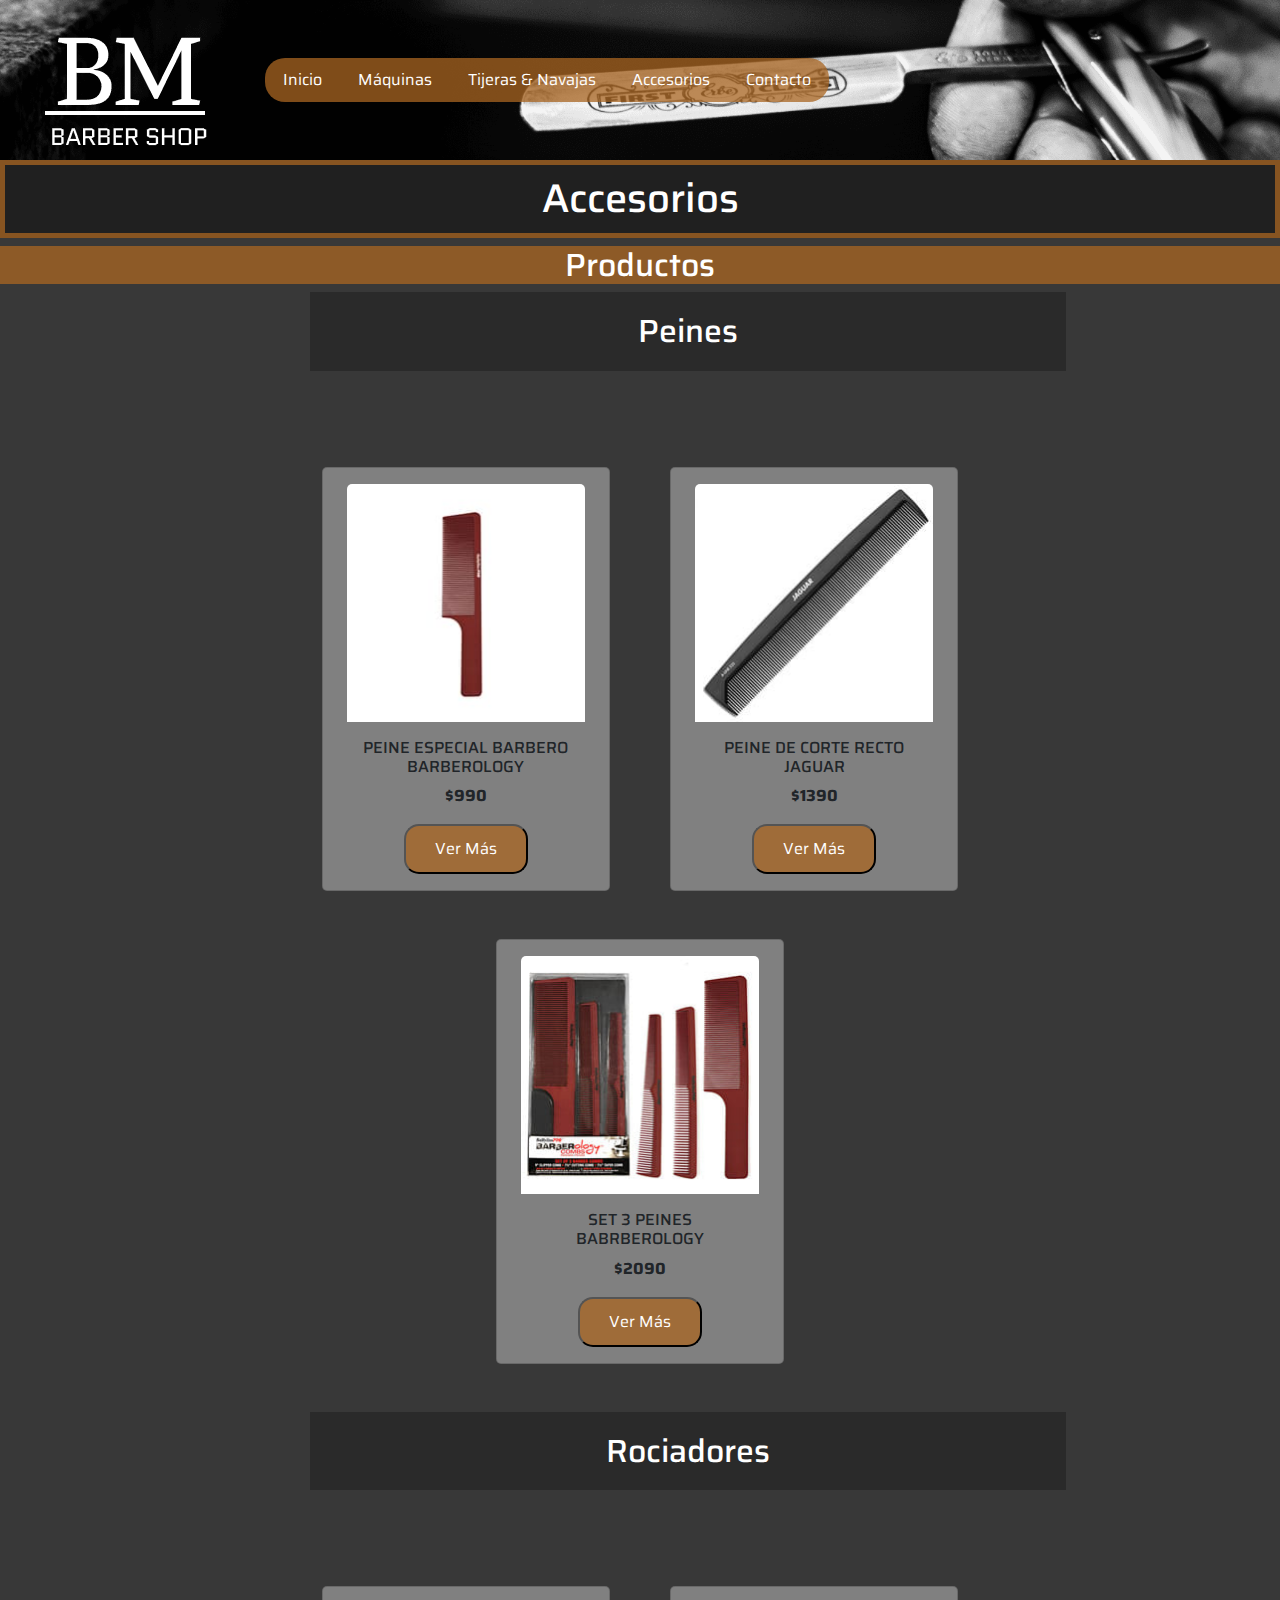
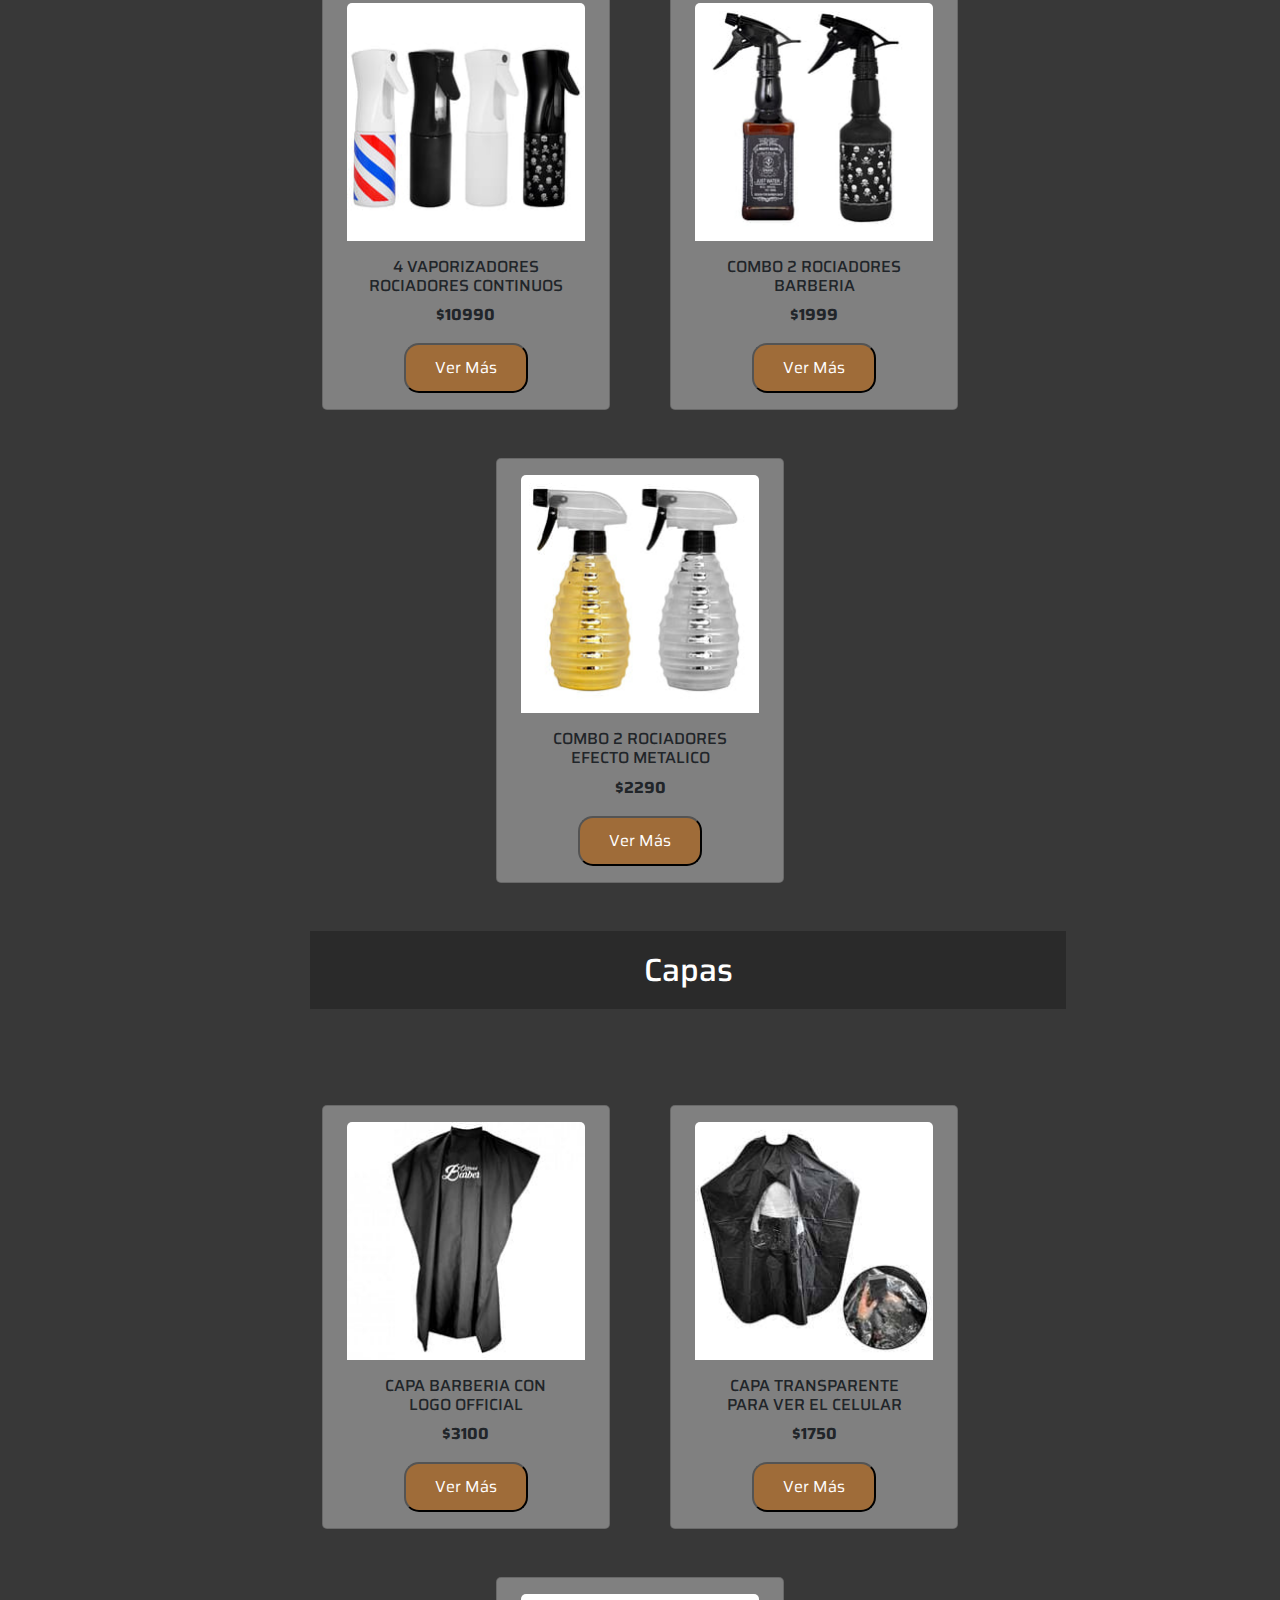
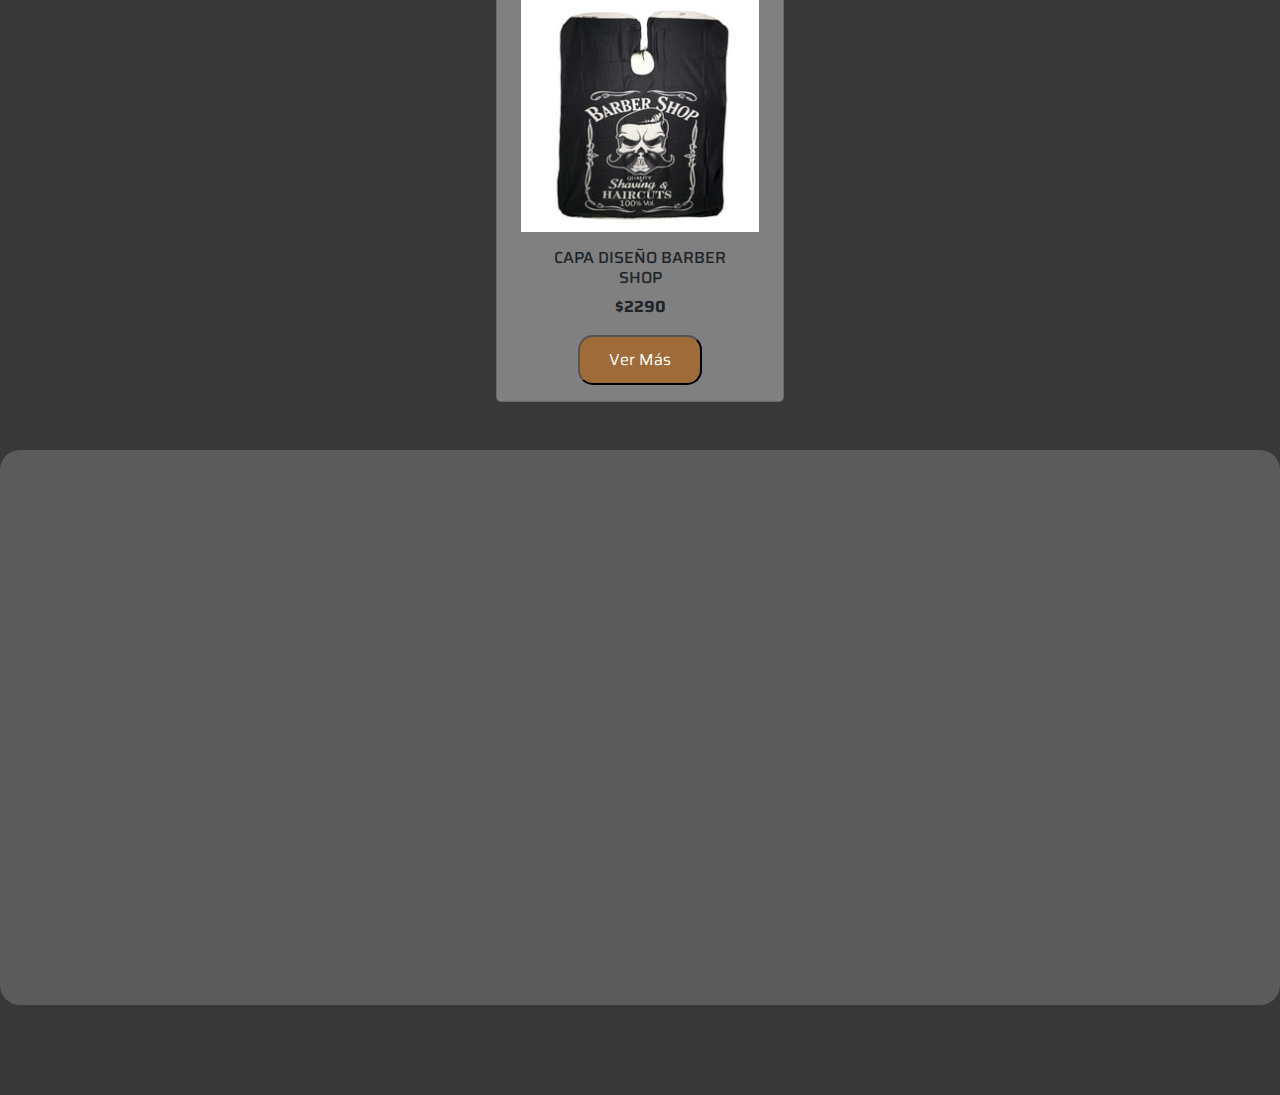
<file: pages/accesorios.html>
<!DOCTYPE html>
<html lang="es">

<head>
    <meta charset="UTF-8">
    <meta http-equiv="X-UA-Compatible" content="IE=edge">
    <meta name="viewport" content="width=device-width, initial-scale=1.0">
    <link rel="stylesheet" href="../styles/bootstrap.min.css">
    <link href="https://cdn.jsdelivr.net/npm/bootstrap@5.2.1/dist/css/bootstrap.min.css" rel="stylesheet"
    integrity="sha384-iYQeCzEYFbKjA/T2uDLTpkwGzCiq6soy8tYaI1GyVh/UjpbCx/TYkiZhlZB6+fzT" crossorigin="anonymous">
    <link href="https://unpkg.com/aos@2.3.1/dist/aos.css" rel="stylesheet"> 
    <meta name="description" content="Los mejores accesorios para peluqueros y barberos del pais en nuestra tienda online">
    <link rel="shortcut icon" href="/assets/logo2.0.ico" type="image/x-icon">
    <link rel="stylesheet" href="../styles/styles.css">
    <title>Accesorios | Barber Shop BM</title>
    <link rel="preconnect" href="https://fonts.googleapis.com">
    <link rel="preconnect" href="https://fonts.gstatic.com" crossorigin>
    <link href="https://fonts.googleapis.com/css2?family=Saira:wght@300;600&display=swap" rel="stylesheet">
</head>
<!-- INICIO HEADER -->

<body>
    <header>
        <nav class="navbar navbar-expand-lg bg-light fondodebarradenav">
            <div class="container-fluid">
                <div class=" navbar-brand logo">
                    <a href="../index.html">
                        <img src="../assets/logo2.0.png" loading="lazy" alt="Logo Barber Shop">
                    </a>
                </div>
                <button class="navbar-toggler btnestilo" type="button" data-bs-toggle="collapse" data-bs-target="#navbarNav"
                    aria-controls="navbarNav" aria-expanded="false" aria-label="Toggle navigation">
                    <span class="navbar-toggler-icon"></span>
                </button>
                <div class="collapse navbar-collapse barnav" id="navbarNav">
                    <ul class="navbar-nav">
                        <li class="nav-item">
                            <a class="nav-link" aria-current="page" href="../index.html">Inicio</a>
                        </li>
                        <li class="nav-item">
                            <a class="nav-link" href="../pages/maquinas.html">Máquinas</a>
                        </li>
                        <li class="nav-item">
                            <a class="nav-link" href="../pages/tijerasynavajas.html">Tijeras & Navajas</a>
                        </li>
                        <li class="nav-item">
                            <a class="nav-link" href="../pages/accesorios.html">Accesorios</a>
                        </li>
                        <li class="nav-item">
                            <a class="nav-link" href="../pages/contacto.html">Contacto</a>
                        </li>

                    </ul>
                </div>
            </div>
        </nav>
    </header>

    <main>
        <h1 class="textoh1">Accesorios</h1>

        <h2 class="textoh2">Productos</h2>


    <section class="container-fluid">

        <div class="container col-7">

            <div class="row justify-content-center g-5  h-100 d-flex justify-content-evenly align-items-start">


                    <h3 class="productos m-5" id="peines">Peines</h3>

                    <div class="card tarjproductos" style="width: 18rem">

                        <img src="../assets/peine01.jpg" loading="lazy" class="card-img-top mt-3" alt="peine con mango">

                        <div class="text-center m-3">
                            <h3 class="fs-6">PEINE ESPECIAL BARBERO BARBEROLOGY</h3>
                            <p class="fw-bolder">$990</p>
                                <button tabindex="0" 
                                class="btnDeTarjetas" 
                                role="button" 
                                data-bs-toggle="popover" 
                                data-bs-trigger="focus"
                                data-bs-placement="bottom"
                                data-bs-content="Hechos con fibra + nylon flexible de gran durabilidad Ideales para realizar cortes fade y
                                técnica de máquina sobre peine Diseño Liviano y ergonómico para uso fácil y preciso."
                                data-bs-title="Descripción del Producto: ">
                                Ver Más
                            </button>
                        </div>
                    </div>

                    <div class=" card tarjproductos" style="width: 18rem">

                        <img src="../assets/peine02.jpg" loading="lazy" class="card-img-top mt-3" alt="peine de corte recto">

                        <div class="text-center m-3">
                            <h3 class="fs-6">PEINE DE CORTE RECTO JAGUAR</h3>
                            <p class="fw-bolder">$1390</p>
                            <button tabindex="0" 
                                class="btnDeTarjetas" 
                                role="button" 
                                data-bs-toggle="popover" 
                                data-bs-trigger="focus"
                                data-bs-placement="bottom"
                                data-bs-content="Peine de Corte Recto Jaguar 7.25"= 18.4 cm."
                                data-bs-title="Descripción del Producto: ">
                                Ver Más
                            </button>
                        </div>
                    </div>

                    <div class=" card tarjproductos" style="width: 18rem">

                        <img src="../assets/peine03.jpg" loading="lazy" class="card-img-top mt-3" alt="set 3 peines">

                        <div class="text-center m-3">
                            <h3 class="fs-6">SET 3 PEINES BABRBEROLOGY</h3>
                            <p class="fw-bolder">$2090</p>
                                <button tabindex="0" 
                                class="btnDeTarjetas" 
                                role="button" 
                                data-bs-toggle="popover" 
                                data-bs-trigger="focus"
                                data-bs-placement="bottom"
                                data-bs-content="Los Peines | Barberology | están hechos de fibra + nylon, El Pack Contiene:Peine de Corte Ancho de
                                23 cm, Peine de Corte Recto de 19 cm, Peine de Corte Oblícuo de 18.5 cm."
                                data-bs-title="Descripción del Producto: ">
                                Ver Más
                            </button>
                        </div>
                    </div>
                

                    <h3 class="productos m-5" id="rociadores">Rociadores</h3>
                
                    <div class="card tarjproductos" style="width: 18rem">

                        <img src="../assets/reciador01.jpg" loading="lazy" class="card-img-top mt-3" alt="combo 4 rociadores">

                        <div class="text-center m-3">
                            <h3 class="fs-6">4 VAPORIZADORES ROCIADORES CONTINUOS</h3>
                            <p class="fw-bolder">$10990</p>
                                <button tabindex="0" 
                                class="btnDeTarjetas" 
                                role="button" 
                                data-bs-toggle="popover" 
                                data-bs-trigger="focus"
                                data-bs-placement="bottom"
                                data-bs-content="1 Pulverizador Continuo Barber Skull 200 ml, 1 Pulverizador Continuo Barber Air 200 ml, 1
                                Pulverizador Continuo Black 200 ml, 1 Pulverizador Continuo White 200 ml. "
                                data-bs-title="Descripción del Producto: ">
                                Ver Más
                            </button>
                        </div>

                    </div>

                    <div class="card tarjproductos" style="width: 18rem">

                        <img src="../assets/rociador02.jpg" loading="lazy" class="card-img-top mt-3" alt="combo 2 rociadores">

                        <div class="text-center m-3">
                            <h3 class="fs-6">COMBO 2 ROCIADORES BARBERIA</h3>
                            <p class="fw-bolder">$1999</p>
                            <button tabindex="0" 
                                class="btnDeTarjetas" 
                                role="button" 
                                data-bs-toggle="popover" 
                                data-bs-trigger="focus"
                                data-bs-placement="bottom"
                                data-bs-content="El Combo Contiene: 1 Pulverizador Barbería Whisky 1 Pulverizador Calavera Barbería"
                                data-bs-title="Descripción del Producto: ">
                                Ver Más
                            </button>
                        </div>
                    </div>

                    <div class="card tarjproductos" style="width: 18rem">

                        <img src="../assets/pulberisador03.jpg" loading="lazy" class="card-img-top mt-3" alt="combo 2 rociadores">

                        <div class="text-center m-3">
                            <h3 class="fs-6">COMBO 2 ROCIADORES EFECTO METALICO</h3>
                            <p class="fw-bolder">$2290</p>
                            <button tabindex="0" 
                                class="btnDeTarjetas" 
                                role="button" 
                                data-bs-toggle="popover" 
                                data-bs-trigger="focus"
                                data-bs-placement="bottom"
                                data-bs-content="El Combo Contiene: 1 Pulverizador Metalic Gold 1 Pulverizador Metalic Silver"
                                data-bs-title="Descripción del Producto: ">
                                Ver Más
                            </button>
                        </div>
                    </div>

                    <h3 class="productos m-5" id="capas">Capas</h3>
                
                    <div class="card tarjproductos" style="width: 18rem">

                        <img src="../assets/capas01.jpg" loading="lazy" class="card-img-top mt-3" alt="capa">

                        <div class="text-center m-3">
                            <h3 class="fs-6">CAPA BARBERIA CON LOGO OFFICIAL</h3>
                            <p class="fw-bolder">$3100</p>
                            <button tabindex="0" 
                                class="btnDeTarjetas" 
                                role="button" 
                                data-bs-toggle="popover" 
                                data-bs-trigger="focus"
                                data-bs-placement="bottom"
                                data-bs-content="Capa barba con logo official barber Tela: Batista"
                                data-bs-title="Descripción del Producto: ">
                                Ver Más
                            </button>
                        </div>
                    </div>


                    <div class="card tarjproductos" style="width: 18rem">

                        <img src="../assets/capa02.jpg" loading="lazy" class="card-img-top mt-3" alt="capa para ver celular">

                        <div class="text-center m-3">
                            <h3 class="fs-6">CAPA TRANSPARENTE PARA VER EL CELULAR</h3>
                            <p class="fw-bolder">$1750</p>
                                <button tabindex="0" 
                                class="btnDeTarjetas" 
                                role="button" 
                                data-bs-toggle="popover" 
                                data-bs-trigger="focus"
                                data-bs-placement="bottom"
                                data-bs-content="Unico y original. Ventana visor para que los clientes puedan usar sus celulares con comodidad
                                durante el corte."
                                data-bs-title="Descripción del Producto: ">
                                Ver Más
                            </button>
                        </div>
                    </div>

                    <div class="card tarjproductos" style="width: 18rem">

                        <img src="../assets/capa03.jpg" loading="lazy" class="card-img-top mt-3" alt="capa con diseño">

                        <div class="text-center m-3">
                            <h3 class="fs-6">CAPA DISEÑO BARBER SHOP</h3>
                            <p class="fw-bolder">$2290</p>
                            <button tabindex="0" 
                                class="btnDeTarjetas" 
                                role="button" 
                                data-bs-toggle="popover" 
                                data-bs-trigger="focus"
                                data-bs-placement="bottom"
                                data-bs-content="Capa con diseño Barber Shop color negra"
                                data-bs-title="Descripción del Producto: ">
                                Ver Más
                            </button>
                        </div>
                    </div>
            </div>

        </div>

    </section>
    </main>




    <footer class="container-fluid bg-color footer-h mt-5">

    
        <div class="container">
    
            <div class="row">
    
                <div class="d-flex flex-column align-items-center p-5" data-aos="flip-left" data-aos-duration="2000">
                    <img src="../assets/logo2.0.png"  loading="lazy" alt="foto del logo">
                </div>
                <div class="footer-contenido">
                    <div class="py-3 col-lg-3" data-aos="fade-up" data-aos-duration="2000">
                        <h3 class="text-center fs-2 footer-texto ">CATEGORIAS</h3>
    
                        <div class="p-3 d-flex flex-column">
                            <ul class="categorias-footer">
                                <li class="categorias-footer__li p-1"><a href="maquinas.html"><h4>Máquinas</h4></a></li>
                                <li class="categorias-footer__li p-1"><a href="tijerasynavajas.html"><h4>Tijeras Y
                                            Navajas</h4></a></li>
                                <li class="categorias-footer__li p-1"><a href="accesorios.html"><h4>Accesorios</h4></a></li>
                                <li class="categorias-footer__li p-1"><a href="contacto.html"><h4>Contacto</h4></a></li>
                            </ul>
                        </div>
                    </div>
    
    
                    <div class="py-3 col-lg-3" data-aos="fade-up" data-aos-duration="2000">
                        <h3 class="text-center fs-2 footer-texto " >REDES</h3>
                        <div class="p-5 d-flex justify-content-around">
    
                            <a href="https://www.instagram.com/" target="_blank">
                                <img src="../assets/instagram-logo-24.png" loading="lazy" alt="logo de instagram">
                            </a>
    
                            <a href="https://twitter.com/" target="_blank">
                                <img src="../assets/twitter-logo-24.png" loading="lazy" alt="logo de twitter">
                            </a>
                        </div>
                    </div>
    
                    <div class="py-3 col-lg-3" data-aos="fade-up" data-aos-duration="2000">
                        <h3 class="text-center fs-2 footer-texto " >METODOS DE PAGO</h3>
                        <div class="p-5 d-flex justify-content-center">
                            <img src="../assets/logopago.jpg" loading="lazy" alt="foto de tarjetas" class="w-auto">
                        </div>
                    </div>
                </div>
            </div>
        </div>
        </footer>


    <!-- CIERRE HEADER -->
    <script src="https://unpkg.com/aos@2.3.1/dist/aos.js"></script>
    <script>
        AOS.init();
    </script>
    
    <script src="https://cdn.jsdelivr.net/npm/bootstrap@5.2.1/dist/js/bootstrap.bundle.min.js"
        integrity="sha384-u1OknCvxWvY5kfmNBILK2hRnQC3Pr17a+RTT6rIHI7NnikvbZlHgTPOOmMi466C8"
        crossorigin="anonymous"></script>
    <script src="../js/bootstrap.bundle.min.js"></script>
    <script src="../js/app.js"></script></body>
</body>

</html>
</file>
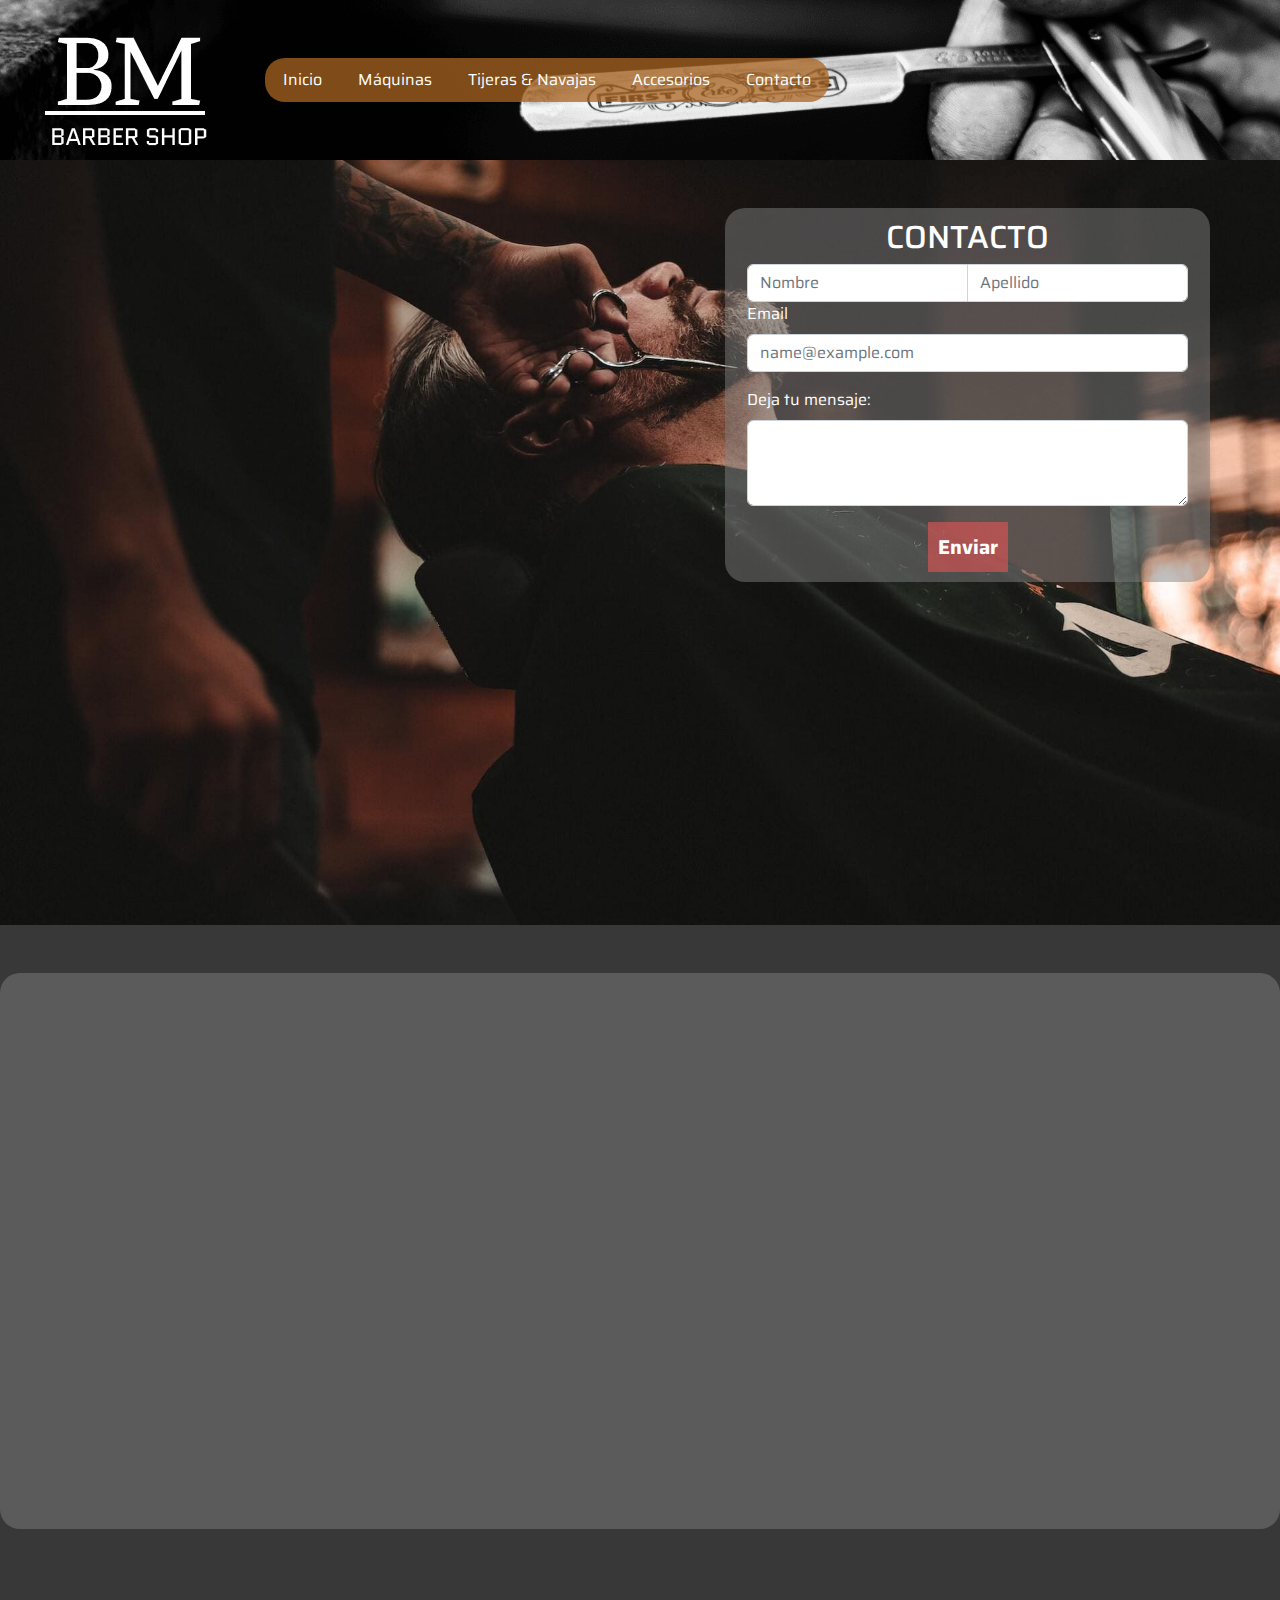
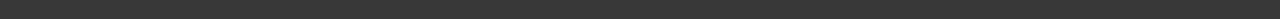
<file: pages/contacto.html>
<!DOCTYPE html>
<html lang="es">

<head>
    <meta charset="UTF-8">
    <meta http-equiv="X-UA-Compatible" content="IE=edge">
    <meta name="viewport" content="width=device-width, initial-scale=1.0">
    <link rel="stylesheet" href="../styles/bootstrap.min.css">
    <link href="https://cdn.jsdelivr.net/npm/bootstrap@5.2.1/dist/css/bootstrap.min.css" rel="stylesheet"
        integrity="sha384-iYQeCzEYFbKjA/T2uDLTpkwGzCiq6soy8tYaI1GyVh/UjpbCx/TYkiZhlZB6+fzT" crossorigin="anonymous">
    <link href="https://unpkg.com/aos@2.3.1/dist/aos.css" rel="stylesheet">
    <meta name="description" content="No dudes en contactar con nosotros! , Tienda Online de Productos de peluqueria y Barberia">
    <link rel="shortcut icon" href="/assets/logo2.0.ico" type="image/x-icon">
    <link rel="stylesheet" href="../styles/styles.css">
    <title>Contacto | Barber Shop BM</title>
    <link rel="preconnect" href="https://fonts.googleapis.com">
    <link rel="preconnect" href="https://fonts.gstatic.com" crossorigin>
    <link href="https://fonts.googleapis.com/css2?family=Saira:wght@300;600&display=swap" rel="stylesheet">
</head>

<body>
    <!-- INICIO DE HEADER -->
    <header>
        <nav class="navbar navbar-expand-lg bg-light fondodebarradenav">
            <div class="container-fluid">
                <div class=" navbar-brand logo">
                    <a href="../index.html">
                        <img src="../assets/logo2.0.png" loading="lazy" alt="Logo Barber Shop">
                    </a>
                </div>
                <button class="navbar-toggler btnestilo" type="button" data-bs-toggle="collapse"
                    data-bs-target="#navbarNav" aria-controls="navbarNav" aria-expanded="false"
                    aria-label="Toggle navigation">
                    <span class="navbar-toggler-icon"></span>
                </button>
                <div class="collapse navbar-collapse barnav" id="navbarNav">
                    <ul class="navbar-nav">
                        <li class="nav-item">
                            <a class="nav-link" aria-current="page" href="../index.html">Inicio</a>
                        </li>
                        <li class="nav-item">
                            <a class="nav-link" href="../pages/maquinas.html">Máquinas</a>
                        </li>
                        <li class="nav-item">
                            <a class="nav-link" href="../pages/tijerasynavajas.html">Tijeras & Navajas</a>
                        </li>
                        <li class="nav-item">
                            <a class="nav-link" href="../pages/accesorios.html">Accesorios</a>
                        </li>
                        <li class="nav-item">
                            <a class="nav-link" href="../pages/contacto.html">Contacto</a>
                        </li>

                    </ul>
                </div>
            </div>
        </nav>
    </header>

    <main class="container-fluid fotofondocontacto ">
        <section class="container col-6 h-auto w-100 d-flex align-content-center justify-content-center justify-content-md-end">
            <form class="row d-flex justify-content-center bg-color mt-5 ">
                <div>
                    <h1 class="text-center fs-2">CONTACTO</h1>
                    <div class="input-group">
                        <input type="text" aria-label="Nombre" placeholder="Nombre" class="form-control">
                        <input type="text" aria-label="Apellido" placeholder="Apellido" class="form-control">
                    </div>
                    <div class="mb-3">
                        <label for="correousuario" class="form-label">Email</label>
                        <input type="email" class="form-control" id="correousuario"
                            placeholder="name@example.com">
                    </div>
                    <div class="mb-3">
                        <label for="mensajeusuario" class="form-label">Deja tu mensaje:</label>
                        <textarea class="form-control" id="mensajeusuario" rows="3"></textarea>
                    </div>
                    <div class="d-flex justify-content-center">
                        <a href="" class="btnform fs-5">Enviar</a>
                    </div>
                </div>
            </form>
        </section>
    </main>

    <footer class="container-fluid bg-color footer-h mt-5">


        <div class="container">

            <div class="row">

                <div class="d-flex flex-column align-items-center p-5" data-aos="flip-left" data-aos-duration="2000">
                    <img src="../assets/logo2.0.png" loading="lazy" alt="foto del logo">
                </div>
                <div class="footer-contenido">
                    <div class="py-3 col-lg-3" data-aos="fade-up" data-aos-duration="2000">
                        <h3 class="text-center fs-2 footer-texto ">CATEGORIAS</h3>

                        <div class="p-3 d-flex flex-column">
                            <ul class="categorias-footer">
                                <li class="categorias-footer__li p-1"><a href="maquinas.html"><h4>Máquinas</h4></a></li>
                                <li class="categorias-footer__li p-1"><a href="tijerasynavajas.html"><h4>Tijeras Y
                                            Navajas</h4></a></li>
                                <li class="categorias-footer__li p-1"><a href="accesorios.html"><h4>Accesorios</h4></a></li>
                                <li class="categorias-footer__li p-1"><a href="contacto.html"><h4>Contacto</h4></a></li>
                            </ul>
                        </div>
                    </div>


                    <div class="py-3 col-lg-3" data-aos="fade-up" data-aos-duration="2000">
                        <h3 class="text-center fs-2 footer-texto ">REDES</h3>
                        <div class="p-5 d-flex justify-content-around">

                            <a href="https://www.instagram.com/" target="_blank">
                                <img src="../assets/instagram-logo-24.png" loading="lazy" alt="logo de instagram">
                            </a>

                            <a href="https://twitter.com/" target="_blank">
                                <img src="../assets/twitter-logo-24.png" loading="lazy" alt="logo de twitter">
                            </a>
                        </div>
                    </div>

                    <div class="py-3 col-lg-3" data-aos="fade-up" data-aos-duration="2000">
                        <h3 class="text-center fs-2 footer-texto ">METODOS DE PAGO</h3>
                        <div class="p-5 d-flex justify-content-center">
                            <img src="../assets/logopago.jpg" alt="foto de tarjetas" loading="lazy" class="w-auto">
                        </div>
                    </div>
                </div>
            </div>
        </div>
    </footer>

    <!-- CIERRE DE HEADER -->
    <script src="https://unpkg.com/aos@2.3.1/dist/aos.js"></script>
    <script>
        AOS.init();
    </script>

    <script src="https://cdn.jsdelivr.net/npm/bootstrap@5.2.1/dist/js/bootstrap.bundle.min.js"
        integrity="sha384-u1OknCvxWvY5kfmNBILK2hRnQC3Pr17a+RTT6rIHI7NnikvbZlHgTPOOmMi466C8"
        crossorigin="anonymous"></script>
    <script src="../js/bootstrap.bundle.min.js"></script>
</body>

</html>
</file>
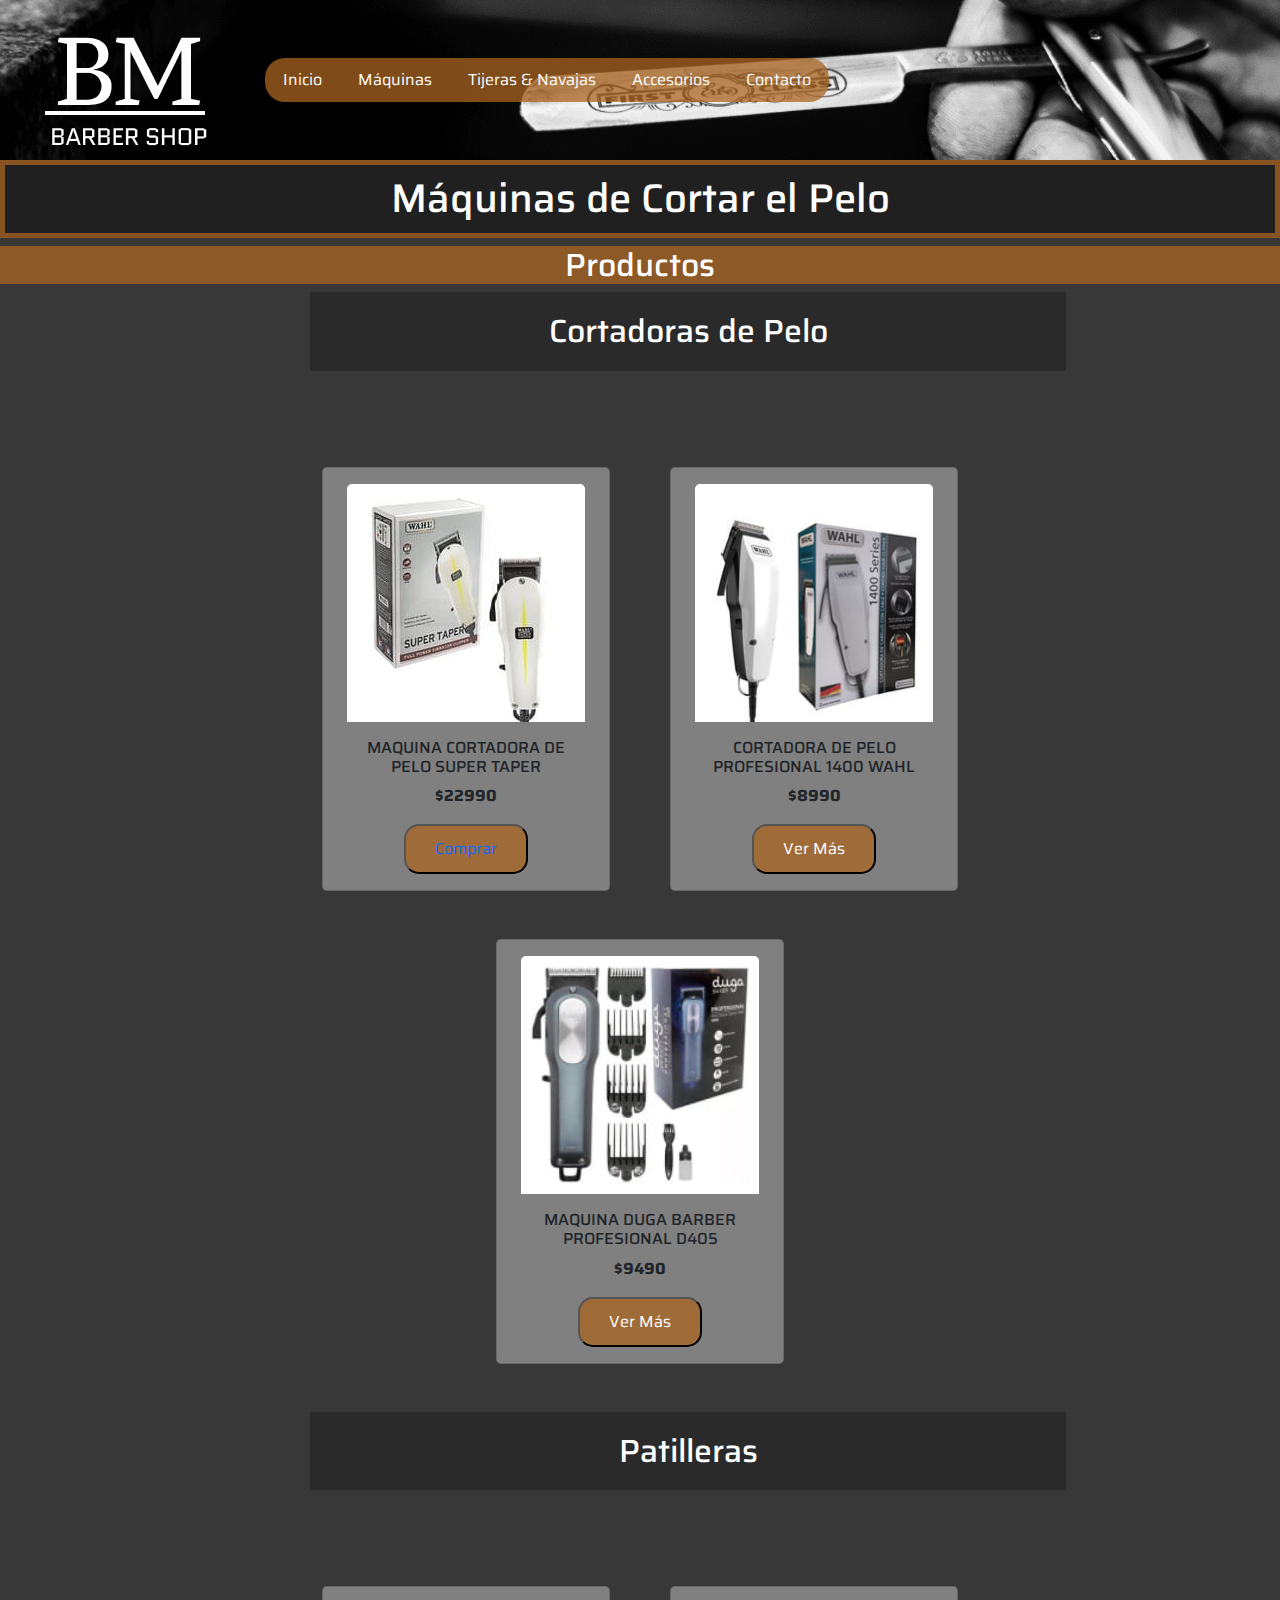
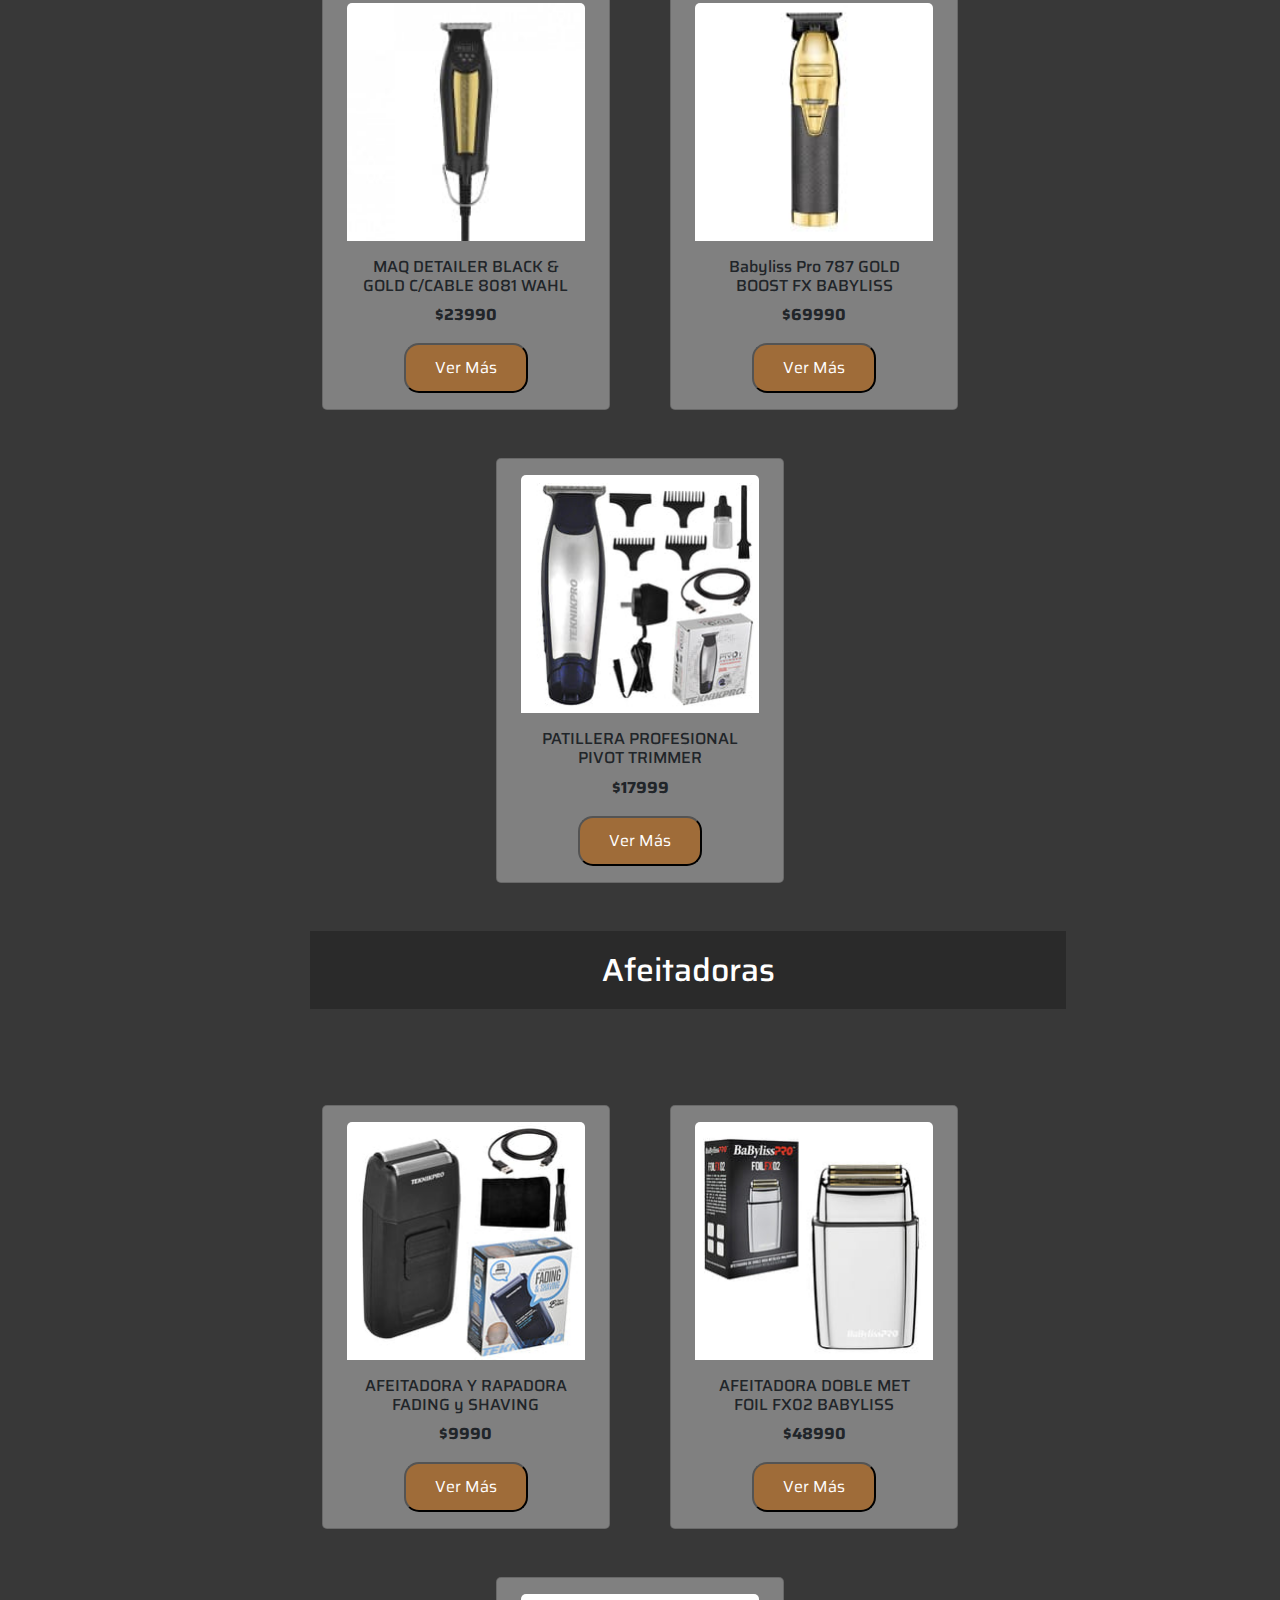
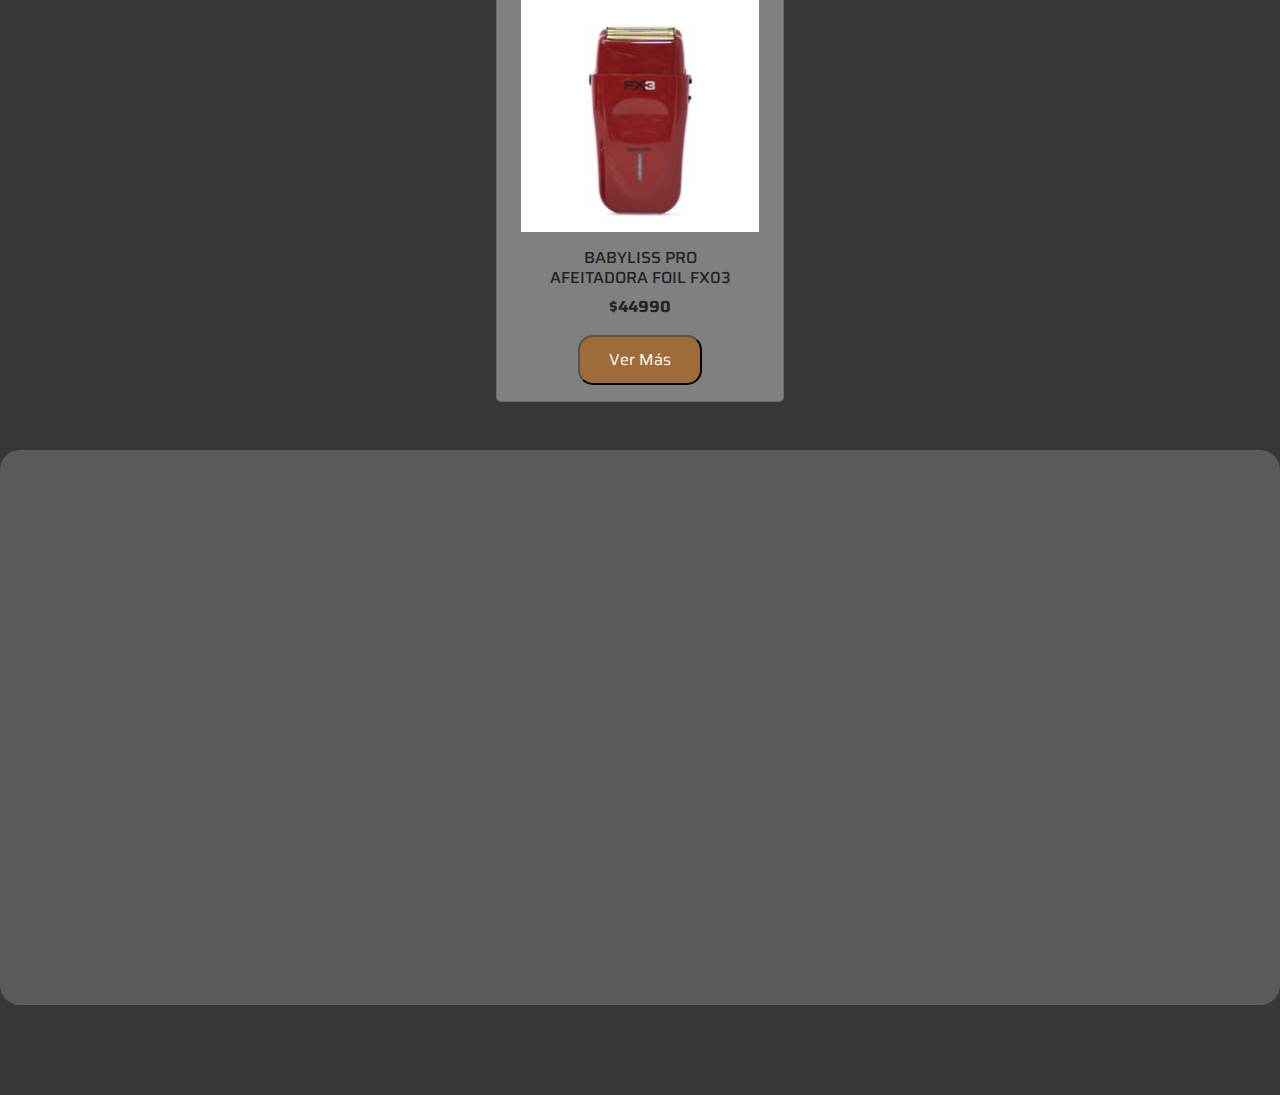
<file: pages/maquinas.html>
<!DOCTYPE html>
<html lang="es">

<head>
    <meta charset="UTF-8">
    <meta http-equiv="X-UA-Compatible" content="IE=edge">
    <meta name="viewport" content="width=device-width, initial-scale=1.0">
    <link rel="stylesheet" href="../styles/bootstrap.min.css">
    <link href="https://cdn.jsdelivr.net/npm/bootstrap@5.2.1/dist/css/bootstrap.min.css" rel="stylesheet"
        integrity="sha384-iYQeCzEYFbKjA/T2uDLTpkwGzCiq6soy8tYaI1GyVh/UjpbCx/TYkiZhlZB6+fzT" crossorigin="anonymous">
    <link href="https://unpkg.com/aos@2.3.1/dist/aos.css" rel="stylesheet">
    <meta name="description" content="Maquinas de Corte , Patilleras y Afeitadoras de las mejores marcas">
    <link rel="shortcut icon" href="/assets/logo2.0.ico" type="image/x-icon">
    <link rel="stylesheet" href="../styles/styles.css">
    <title>Máquinas | Barber Shop BM</title>
    <link rel="preconnect" href="https://fonts.googleapis.com">
    <link rel="preconnect" href="https://fonts.gstatic.com" crossorigin>
    <link href="https://fonts.googleapis.com/css2?family=Saira:wght@300;600&display=swap" rel="stylesheet">
</head>

<body>
    <!-- INICIO DE HEADER -->
    <header>
        <nav class="navbar navbar-expand-lg bg-light fondodebarradenav">
            <div class="container-fluid">
                <div class=" navbar-brand logo">
                    <a href="../index.html">
                        <img src="../assets/logo2.0.png" alt="Logo Barber Shop">
                    </a>
                </div>
                <button class="navbar-toggler btnestilo" type="button" data-bs-toggle="collapse"
                    data-bs-target="#navbarNav" aria-controls="navbarNav" aria-expanded="false"
                    aria-label="Toggle navigation">
                    <span class="navbar-toggler-icon"></span>
                </button>
                <div class="collapse navbar-collapse barnav" id="navbarNav">
                    <ul class="navbar-nav">
                        <li class="nav-item">
                            <a class="nav-link" aria-current="page" href="../index.html">Inicio</a>
                        </li>
                        <li class="nav-item">
                            <a class="nav-link" href="../pages/maquinas.html">Máquinas</a>
                        </li>
                        <li class="nav-item">
                            <a class="nav-link" href="../pages/tijerasynavajas.html">Tijeras & Navajas</a>
                        </li>
                        <li class="nav-item">
                            <a class="nav-link" href="../pages/accesorios.html">Accesorios</a>
                        </li>
                        <li class="nav-item">
                            <a class="nav-link" href="../pages/contacto.html">Contacto</a>
                        </li>

                    </ul>
                </div>
            </div>
        </nav>
    </header>

    <main>

        <h1 class="textoh1">Máquinas de Cortar el Pelo</h1>

        <h2 class="textoh2">Productos</h2>


        <section class="container-fluid">

            <div class="container col-7">

                <div class="row justify-content-center g-5 h-100 d-flex justify-content-evenly align-items-start ">

                    <h3 class="productos m-5" id="sectionmaquina">Cortadoras de Pelo </h3>

                    <div class="card tarjproductos " style="width: 18rem">
                        <img src="../assets/maquina01.jpg"  loading="lazy" class="card-img-top mt-3"
                            alt="Maquina Cortadora De Pelo Super Taper Profesional">

                        <div class="text-center m-3">
                            <h3 class="fs-6">MAQUINA CORTADORA DE PELO SUPER TAPER </h3>
                            <p class="fw-bolder">$22990</p>
                            <!-- <button tabindex="0" 
                                class="btnDeTarjetas" 
                                role="button" 
                                data-bs-toggle="popover" 
                                data-bs-trigger="focus"
                                data-bs-placement="bottom"
                                data-bs-content="Motor vibratorio profesional V5000 para durabilidad Ideal para grandes exigencias
                                Trabaja con
                                cable, ideal para uso continuo Gran potencia, alta precisión con cuchillas
                                profesionales,
                                Peso:
                                450 g, incluye: clipper, protector de cuchilla, 4 guias peine plásticos"
                                data-bs-title="Descripción del Producto: ">
                                Ver Más
                            </button> -->
                            <button
                            class="btnDeTarjetas" id="btn">
                            <a href="./carrito.html">Comprar</a>
                            </button>


                        </div>
                    </div>

                    <div class="card tarjproductos " style="width: 18rem">

                        <img src="../assets/maquina02.jpg" loading="lazy" class="card-img-top mt-3"
                            alt="Cortadora de pelo profesional 1400 Wahl">

                        <div class="text-center m-3">
                            <h3 class="fs-6">CORTADORA DE PELO PROFESIONAL 1400 WAHL </h3>
                            <p class="fw-bolder">$8990</p>
                                <button tabindex="0" 
                                class="btnDeTarjetas"
                                role="button" 
                                data-bs-toggle="popover" 
                                data-bs-trigger="focus" 
                                data-bs-placement="bottom"
                                data-bs-content="Máquina Wahl Taper Super 1400 Wahl. Silenciosa, robusta y con una vida útil muy
                                prolongada.
                                Cuchilla cromada de alta precisión afilada con diamante de fabricación alemana, Cable
                                240cm,
                                Tensíon 220V - 50hz "
                                data-bs-title="Descripción del Producto: "  >
                                Ver Más
                            </button>
                        </div>
                    </div>

                    <div class="card tarjproductos " style="width: 18rem">
                        <img src="../assets/ofertamaquina03.jpg"  loading="lazy" class="card-img-top mt-3"
                            alt="Maquina Cortar Pelo Inalambrica Duga">

                        <div class="text-center m-3">
                            <h3 class="fs-6">MAQUINA DUGA BARBER PROFESIONAL D405</h3>
                            <p class="fw-bolder">$9490</p>
                                <button tabindex="0" 
                                class="btnDeTarjetas"
                                role="button" 
                                data-bs-toggle="popover" 
                                data-bs-trigger="focus" 
                                data-bs-placement="bottom"
                                data-bs-content="(Inalambrica) Motor profesional de 5500 RPM, Hasta 120 min de corte continuo sin cable cuando está
                                totalmente
                                cargado, Inoxidable. Cuchilla de la más alta calidad de acero y carbón."
                                data-bs-title="Descripción del Producto: " >
                                Ver Más
                            </button>
                        </div>
                    </div>

                    <h3 class="productos m-5" id="sectionpatilleras">Patilleras</h3>

                    <div class="card tarjproductos " style="width: 18rem">
                        <img src="../assets/oferta03ed.jpg"  loading="lazy" class="card-img-top mt-3"
                            alt="MAQ DETAILER BLACK & GOLD C/CABLE 8081 WAHL ">

                        <div class="text-center m-3">
                            <h3 class="fs-6">MAQ DETAILER BLACK & GOLD C/CABLE 8081 WAHL </h3>
                            <p class="fw-bolder">$23990</p>
                                <button tabindex="0" 
                                class="btnDeTarjetas"
                                role="button" 
                                data-bs-toggle="popover" 
                                data-bs-trigger="focus" 
                                data-bs-placement="bottom"
                                data-bs-content="Máquina Detailer Black & Gold edición limitada de 5 estrellas está diseñada para uso
                                profesional
                                únicamente y está fabricada para ofrecer el rendimiento nítido que los expertos
                                demandan.
                                Está
                                equipada con una hoja en T extra ancha y ajustable para un corte preciso y cerrado."
                                data-bs-title="Descripción del Producto: " 
                                data-bs-content="Motor vibratorio profesional V5000 para durabilidad Ideal para grandes exigencias
                                Trabaja con
                                cable, ideal para uso continuo Gran potencia, alta precisión con cuchillas
                                profesionales,
                                Peso:
                                450 g, incluye: clipper, protector de cuchilla, 4 guias peine plásticos">
                                Ver Más
                            </button>
                        </div>
                    </div>

                    <div class="card tarjproductos " style="width: 18rem">

                        <img src="../assets/maquina01ed.jpg" loading="lazy" class="card-img-top mt-3"
                            alt="Babyliss Pro MAQ CORTE 787 GOLD BOOST FX BABYLISS">

                        <div class="text-center m-3">
                            <h3 class="fs-6">Babyliss Pro 787 GOLD BOOST FX BABYLISS</h3>
                            <p class="fw-bolder">$69990</p>
                                <button tabindex="0" 
                                class="btnDeTarjetas"
                                role="button" 
                                data-bs-toggle="popover" 
                                data-bs-trigger="focus" 
                                data-bs-placement="bottom"
                                data-bs-content="Motor sin escobillas de alta velocidad y alto torque capaz de alcanzar 7200RPM, Nueva
                                batería de
                                iones de litio de 3300 mAh con autononía de 4 horas.Con o sin cable"
                                data-bs-title="Descripción del Producto: " >
                                Ver Más
                            </button>
                        </div>
                    </div>

                    <div class="card tarjproductos " style="width: 18rem">

                        <img src="../assets/oferta05.jpg" loading="lazy" class="card-img-top mt-3"
                            alt="Máquina Patillera Profesional Pivot Trimmer ">

                        <div class="text-center m-3">
                            <h3 class="fs-6">PATILLERA PROFESIONAL PIVOT TRIMMER</h3>
                            <p class="fw-bolder">$17999</p>
                                <button tabindex="0" 
                                class="btnDeTarjetas"
                                role="button" 
                                data-bs-toggle="popover" 
                                data-bs-trigger="focus" 
                                data-bs-placement="bottom"
                                data-bs-content="La Patillera de Corte con cuchilla de detalles DOS CANALES DE RECARGA (USB - 220V)
                                Exclusiva
                                Cuchilla en Forma de t Para detalles Cuchilla de aleación de titanio Diseño Ergonómico
                                Práctica y Maniobrable Viene Con Tres Alzas de Distinto Largo"
                                data-bs-title="Descripción del Producto: " >
                                Ver Más
                            </button>
                        </div>
                    </div>

                    <h3 class="productos m-5" id="sectionafeitadoras">Afeitadoras</h3>

                    <div class="card tarjproductos " style="width: 18rem">

                        <img src="../assets/oferta06.jpg" loading="lazy" class="card-img-top mt-3"
                            alt="Afeitadora y Rapadora Fading & Shaving ">

                        <div class="text-center m-3">
                            <h3 class="fs-6">AFEITADORA Y RAPADORA FADING y SHAVING</h3>
                            <p class="fw-bolder">$9990</p>
                            <button tabindex="0" 
                            class="btnDeTarjetas" 
                            role="button" 
                            data-bs-toggle="popover" 
                            data-bs-trigger="focus" 
                            data-bs-placement="bottom"
                            data-bs-content="Máquina para rapar y afeitar con batería recargable con puerto USB Liviana y Maniobrable
                            Rodillos
                            de corte de alto desempeño Exclusivo recortador de Patillas Rapados y afeitados suaves y
                            parejos"
                            data-bs-title="Descripción del Producto: " >
                            Ver Más
                        </button>
                        </div>
                    </div>


                    <div class="card tarjproductos " style="width: 18rem">

                        <img src="../assets/oferta07.jpg" loading="lazy" class="card-img-top mt-3"
                            alt="Babyliss Pro AFEITADORA DOBLE MET FOIL FX02 BABYLISS">

                        <div class="text-center m-3">

                            <h3 class="fs-6">AFEITADORA DOBLE MET FOIL FX02 BABYLISS</h3>
                            <p class="fw-bolder">$48990</p>
                                <button tabindex="0" 
                                class="btnDeTarjetas" 
                                role="button" 
                                data-bs-toggle="popover" 
                                data-bs-trigger="focus" 
                                data-bs-placement="bottom"
                                data-bs-content="Afeitadora Recargable de doble hoja profesional Inalambrica equipada con un cabezal de
                                rasurado
                                de tamaño estándar y un potente motor rotativo. Excelente para un afeitar muy al ras el
                                rostro,
                                el cuello y la línea de nacimiento del pelo"
                                data-bs-title="Descripción del Producto: " >
                                Ver Más
                            </button>
                        </div>
                    </div>

                    <div class="card tarjproductos " style="width: 18rem">

                        <img src="../assets/sgsgsgs.jpg" loading="lazy" class="card-img-top mt-3"
                            alt="Babyliss Pro AFEITADORA FOIL FX03 BABYLISS">

                        <div class="text-center m-3">
                            <h3 class="fs-6">BABYLISS PRO AFEITADORA FOIL FX03</h3>
                            <p class="fw-bolder">$44990</p>
                                <button tabindex="0" 
                                class="btnDeTarjetas"
                                role="button" 
                                data-bs-toggle="popover" 
                                data-bs-trigger="focus" 
                                data-bs-placement="bottom"
                                data-bs-content="Con un nuevo motor de alto rendimiento, una carcasa europea ergonómica ultradelgada y
                                una
                                superficie de agarre de carbono única. Motor rotativo de alta velocidad - 10.000RPM.
                                Con/Sin
                                cable."
                                data-bs-title="Descripción del Producto: " >
                                Ver Más
                            </button>
                        </div>
                    </div>

                </div>
            </div>
        </section>

    </main>

    <footer class="container-fluid bg-color footer-h mt-5">


        <div class="container">

            <div class="row">

                <div class="d-flex flex-column align-items-center p-5" data-aos="flip-left" data-aos-duration="2000">
                    <img src="../assets/logo2.0.png" loading="lazy" alt="foto del logo">
                </div>
                <div class="footer-contenido">
                    <div class="py-3 col-lg-3" data-aos="fade-up" data-aos-duration="2000">
                        <h3 class="text-center fs-2 footer-texto ">CATEGORIAS</h3>

                        <div class="p-3 d-flex flex-column">
                            <ul class="categorias-footer">
                                <li class="categorias-footer__li p-1"><a href="maquinas.html"><h4>Máquinas</h4></a></li>
                                <li class="categorias-footer__li p-1"><a href="tijerasynavajas.html"><h4>Tijeras Y
                                            Navajas</h4></a></li>
                                <li class="categorias-footer__li p-1"><a href="accesorios.html"><h4>Accesorios</h4></a></li>
                                <li class="categorias-footer__li p-1"><a href="contacto.html"><h4>Contacto</h4></a></li>
                            </ul>
                        </div>
                    </div>


                    <div class="py-3 col-lg-3" data-aos="fade-up" data-aos-duration="2000">
                        <h3 class="text-center fs-2 footer-texto ">REDES</h3>
                        <div class="p-5 d-flex justify-content-around">

                            <a href="https://www.instagram.com/" target="_blank">
                                <img src="../assets/instagram-logo-24.png" loading="lazy" alt="logo de instagram">
                            </a>

                            <a href="https://twitter.com/" target="_blank">
                                <img src="../assets/twitter-logo-24.png" loading="lazy" alt="logo de twitter">
                            </a>
                        </div>
                    </div>

                    <div class="py-3 col-lg-3" data-aos="fade-up" data-aos-duration="2000">
                        <h3 class="text-center fs-2 footer-texto ">METODOS DE PAGO</h3>
                        <div class="p-5 d-flex justify-content-center">
                            <img src="../assets/logopago.jpg" loading="lazy" alt="foto de tarjetas" class="w-auto">
                        </div>
                    </div>
                </div>
            </div>
        </div>
    </footer>



    <!-- CIERRE DE HEADER -->
    <script src="https://unpkg.com/aos@2.3.1/dist/aos.js"></script>
    <script>
        AOS.init();
    </script>

    <script src="https://cdn.jsdelivr.net/npm/bootstrap@5.2.1/dist/js/bootstrap.bundle.min.js"
        integrity="sha384-u1OknCvxWvY5kfmNBILK2hRnQC3Pr17a+RTT6rIHI7NnikvbZlHgTPOOmMi466C8"
        crossorigin="anonymous"></script>
    <script src="../js/bootstrap.bundle.min.js"></script>
    <script src="../js/app.js"></script></body>

</html>
</file>
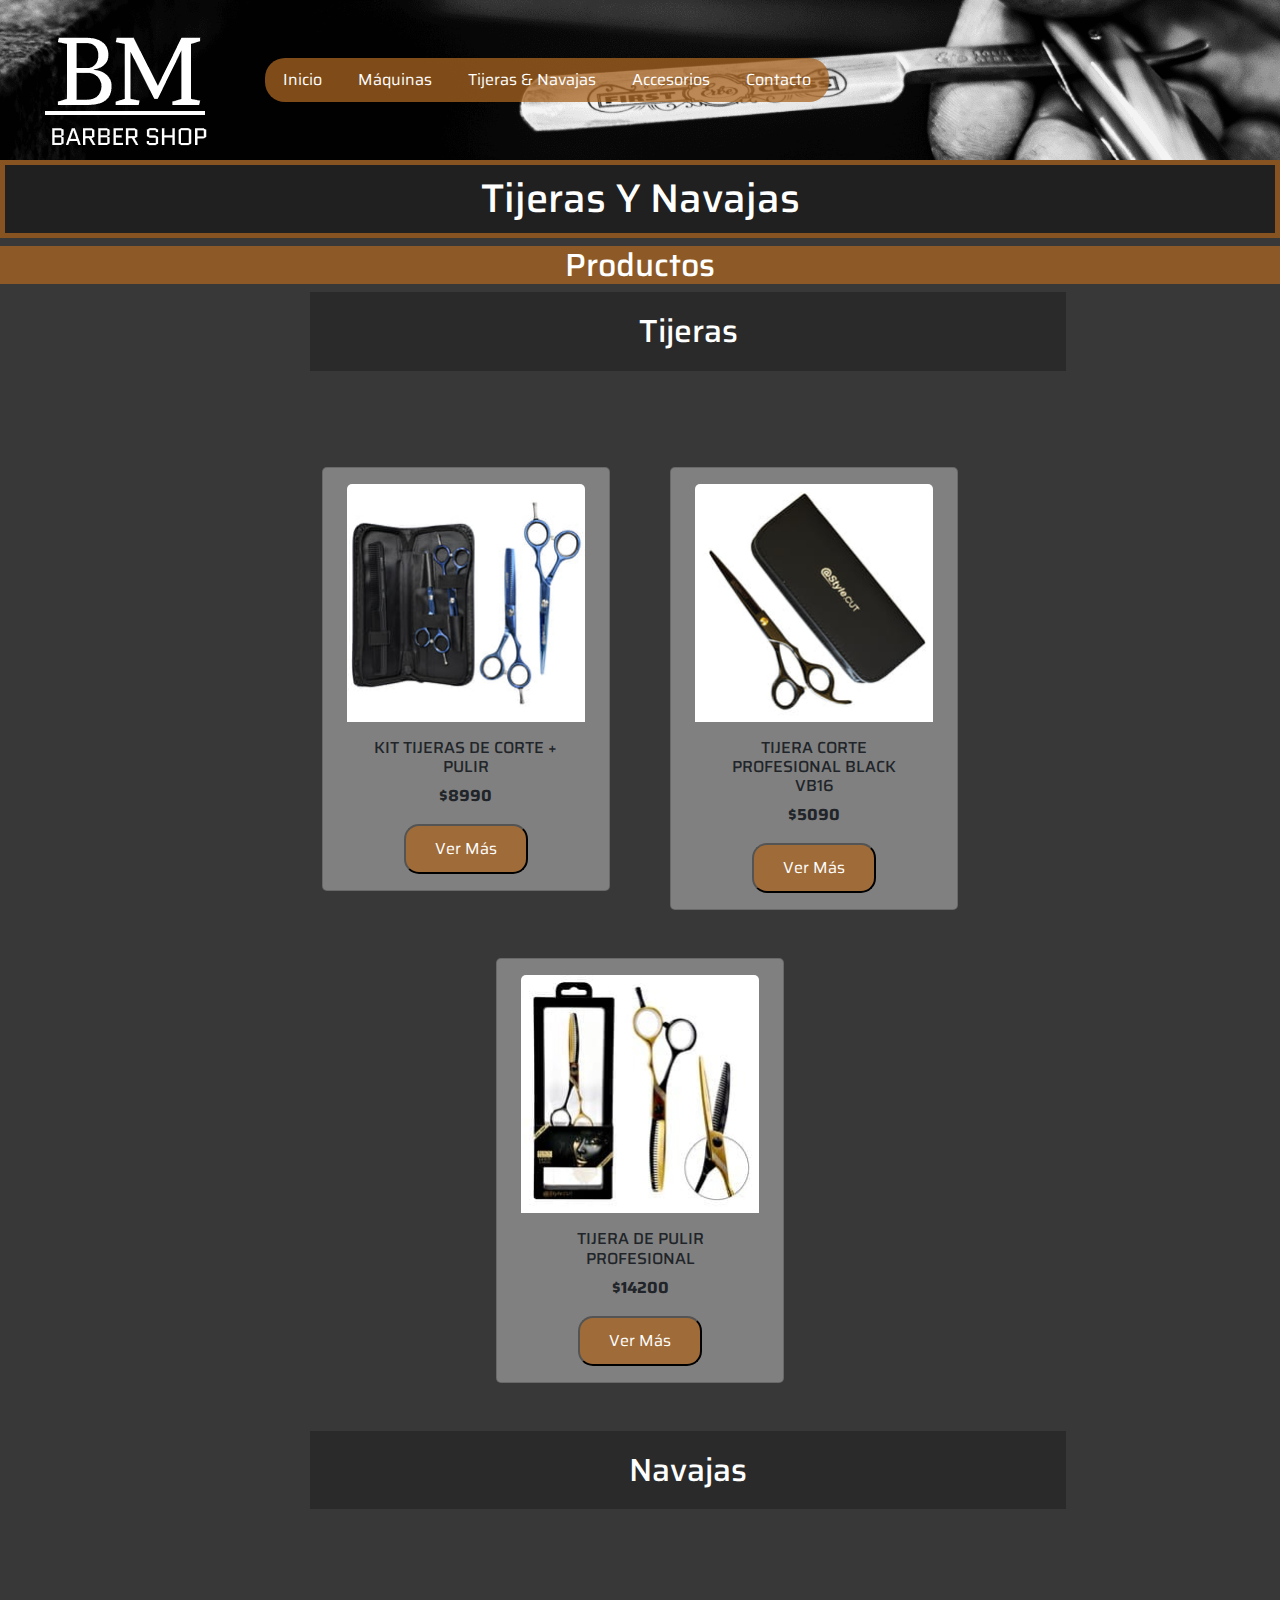
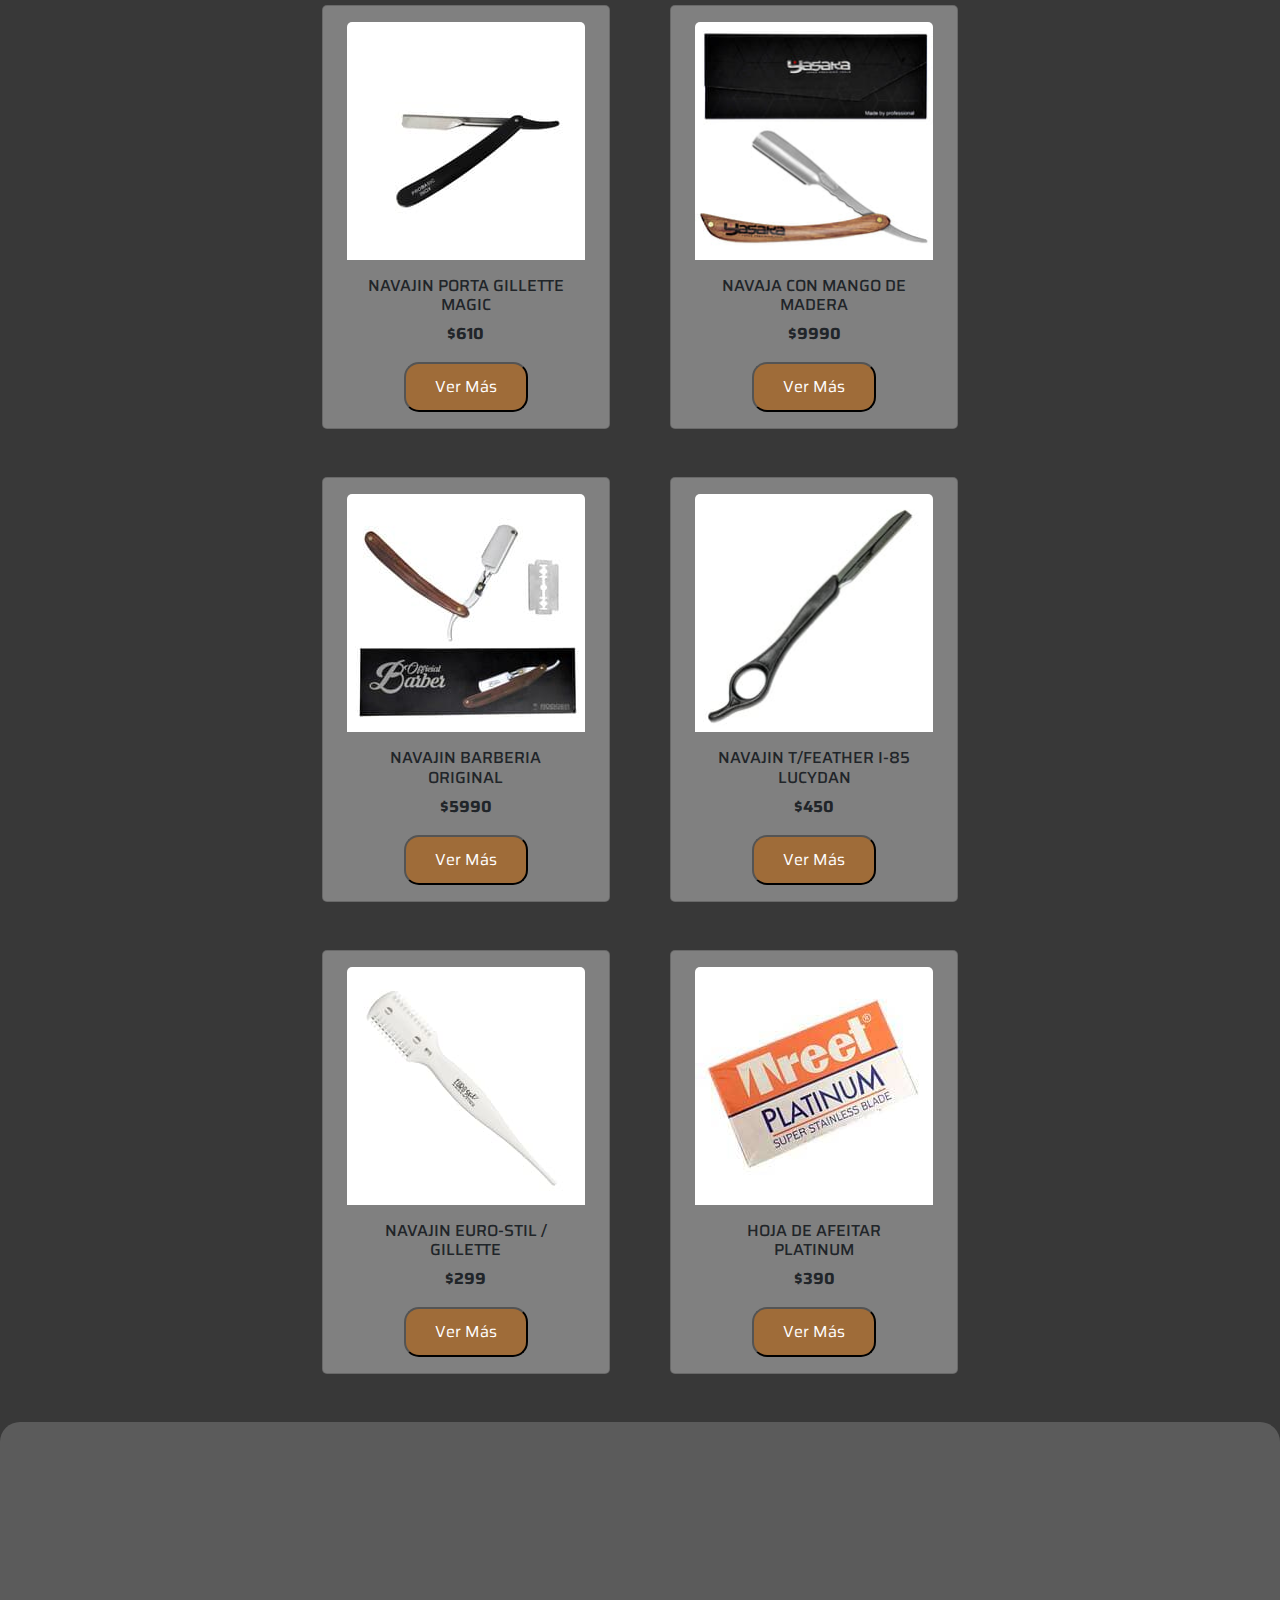
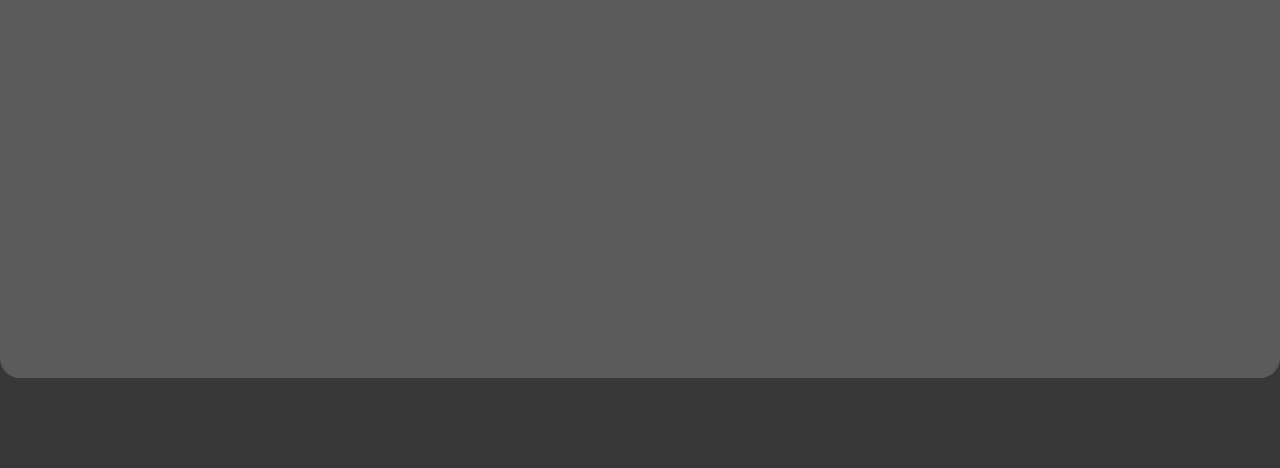
<file: pages/tijerasynavajas.html>
<!DOCTYPE html>
<html lang="es">

<head>
    <meta charset="UTF-8">
    <meta http-equiv="X-UA-Compatible" content="IE=edge">
    <meta name="viewport" content="width=device-width, initial-scale=1.0">
    <link rel="stylesheet" href="../styles/bootstrap.min.css">
    <link href="https://cdn.jsdelivr.net/npm/bootstrap@5.2.1/dist/css/bootstrap.min.css" rel="stylesheet"
    integrity="sha384-iYQeCzEYFbKjA/T2uDLTpkwGzCiq6soy8tYaI1GyVh/UjpbCx/TYkiZhlZB6+fzT" crossorigin="anonymous">
    <link href="https://unpkg.com/aos@2.3.1/dist/aos.css" rel="stylesheet">
    <meta name="description" content="Las mejores tijeras y navajas para barberia al mejor precio">
    <link rel="shortcut icon" href="/assets/logo2.0.ico" type="image/x-icon">
    <link rel="stylesheet" href="../styles/styles.css">
    <title>Tijeras & Navajas | Barber Shop BM</title>
    <link rel="preconnect" href="https://fonts.googleapis.com">
    <link rel="preconnect" href="https://fonts.gstatic.com" crossorigin>
    <link href="https://fonts.googleapis.com/css2?family=Saira:wght@300;600&display=swap" rel="stylesheet">
</head>

<body>
    <!-- INICIO DE HEADER -->
    <header>
        <nav class="navbar navbar-expand-lg bg-light fondodebarradenav barnav">
            <div class="container-fluid">
                <div class=" navbar-brand logo">
                    <a href="../index.html">
                        <img src="../assets/logo2.0.png" alt="Logo Barber Shop">
                    </a>
                </div>
                <button class="navbar-toggler btnestilo" type="button" data-bs-toggle="collapse" data-bs-target="#navbarNav"
                    aria-controls="navbarNav" aria-expanded="false" aria-label="Toggle navigation">
                    <span class="navbar-toggler-icon"></span>
                </button>
                <div class="collapse navbar-collapse barnav" id="navbarNav">
                    <ul class="navbar-nav">
                        <li class="nav-item">
                            <a class="nav-link" aria-current="page" href="../index.html">Inicio</a>
                        </li>
                        <li class="nav-item">
                            <a class="nav-link" href="../pages/maquinas.html">Máquinas</a>
                        </li>
                        <li class="nav-item">
                            <a class="nav-link" href="../pages/tijerasynavajas.html">Tijeras & Navajas</a>
                        </li>
                        <li class="nav-item">
                            <a class="nav-link" href="../pages/accesorios.html">Accesorios</a>
                        </li>
                        <li class="nav-item">
                            <a class="nav-link" href="../pages/contacto.html">Contacto</a>
                        </li>

                    </ul>
                </div>
            </div>
        </nav>
    </header>

    <main>

        <h1 class="textoh1">Tijeras Y Navajas</h1>

        <h2 class="textoh2">Productos</h2>


    <section class="container-fluid">

        <div class="container col-7">

            <div class="row justify-content-center g-5  h-100 d-flex justify-content-evenly align-items-start">
                
                        <h3 class="productos m-5" id="tijeras">Tijeras</h3>


                    <div class="card tarjproductos " style="width: 18rem">
                        <img src="../assets/tijera01.jpg" class="card-img-top mt-3" loading="lazy" alt="foto tijera">
                        <div class="text-center m-3">
                            <h3 class="fs-6">KIT TIJERAS DE CORTE + PULIR</h3>
                            <p class="fw-bolder">$8990</p>
                            <button tabindex="0" 
                                class="btnDeTarjetas" 
                                role="button" 
                                data-bs-toggle="popover" 
                                data-bs-trigger="focus"
                                data-bs-placement="bottom"
                                data-bs-title="Descripción del Producto: "
                                data-bs-content="Kit de tijera de corte y tijera de pulir. Incluye peine. Disponible en 2 colores: Azul y Negro">
                                Ver Más
                            </button>
                        </div>
                    </div>

                    <div class="card tarjproductos" style="width: 18rem">
                        <img src="../assets/tijera02.jpg" class="card-img-top mt-3" loading="lazy" alt="foto tijera">
                        <div class="text-center m-3">
                            <h3 class="fs-6">TIJERA CORTE PROFESIONAL BLACK VB16</h3>
                            <p class="fw-bolder">$5090</p>
                            <button tabindex="0" 
                                class="btnDeTarjetas" 
                                role="button" 
                                data-bs-toggle="popover" 
                                data-bs-trigger="focus"
                                data-bs-placement="bottom"
                                data-bs-title="Descripción del Producto: "
                                data-bs-content="Tijera de acero inoxidable marca stylecut de corte negra de 6 pulgadas."
                                data-bs-title="Descripción del Producto: ">
                                Ver Más
                            </button>
                        </div>
                    </div>

                    <div class="card tarjproductos " style="width: 18rem">
                        <img src="../assets/tijera03.jpg" class="card-img-top mt-3" loading="lazy" alt="foto tijera">
                        <div class="text-center m-3">
                            <h3 class="fs-6">TIJERA DE PULIR PROFESIONAL</h3>
                            <p class="fw-bolder">$14200</p>
                            <button tabindex="0" 
                                class="btnDeTarjetas" 
                                role="button" 
                                data-bs-toggle="popover" 
                                data-bs-trigger="focus"
                                data-bs-placement="bottom"
                                data-bs-content="Acero inoxidable en tonos dorado y negro para darle ese toque elegante"
                                data-bs-title="Descripción del Producto: ">
                                Ver Más
                            </button>
                        </div>
                    </div>


                        <h3 class="productos m-5" id="navajas">Navajas</h3>


                    <div class="card tarjproductos " style="width: 18rem">
                        <img src="../assets/navaja01.jpg" class="card-img-top mt-3" loading="lazy" alt="navajin">
                        <div class="text-center m-3">
                            <h3 class="fs-6">NAVAJIN PORTA GILLETTE MAGIC</h3>
                            <p class="fw-bolder">$610</p>
                            <button tabindex="0" 
                                class="btnDeTarjetas" 
                                role="button" 
                                data-bs-toggle="popover" 
                                data-bs-trigger="focus"
                                data-bs-placement="bottom"
                                data-bs-content="Navajin ProBasic INOX Porta Gillette Negro"
                                data-bs-title="Descripción del Producto: ">
                                Ver Más
                            </button>
                        </div>
                    </div>

                    <div class="card tarjproductos " style="width: 18rem">
                        <img src="../assets/navaja02.jpg" class="card-img-top mt-3" loading="lazy" alt="navaja con mango">
                        <div class="text-center m-3">
                            <h3 class="fs-6">NAVAJA CON MANGO DE MADERA </h3>
                            <p class="fw-bolder">$9990</p>
                                <button tabindex="0" 
                                class="btnDeTarjetas" 
                                role="button" 
                                data-bs-toggle="popover" 
                                data-bs-trigger="focus"
                                data-bs-placement="bottom"
                                data-bs-content="De acero y carbono y una óptima
                                preservación
                                del filo mucho más resistente"
                                data-bs-title="Descripción del Producto: ">
                                Ver Más
                            </button>
                        </div>
                    </div>

                    <div class="card tarjproductos " style="width: 18rem">
                        <img src="../assets/navaja03.jpg" class="card-img-top mt-3" loading="lazy" alt="Navajin">
                        <div class="text-center m-3"> 
                            <h3 class="fs-6">NAVAJIN BARBERIA ORIGINAL</h3>
                            <p class="fw-bolder">$5990</p>
                            <button tabindex="0" 
                                class="btnDeTarjetas" 
                                role="button" 
                                data-bs-toggle="popover" 
                                data-bs-trigger="focus"
                                data-bs-placement="bottom"
                                data-bs-content="Navajín para uso profesional perfectamente equilibrada y muy cómoda de manejar"
                                data-bs-title="Descripción del Producto: ">
                                Ver Más
                            </button>
                        </div>
                    </div>


                    <div class="card tarjproductos " style="width: 18rem">
                        <img src="../assets/navaja04.jpg" class="card-img-top mt-3" loading="lazy" alt="Navajin">
                        <div class="text-center m-3">
                            <h3 class="fs-6">NAVAJIN T/FEATHER I-85 LUCYDAN</h3>
                            <p class="fw-bolder">$450</p>
                            <button tabindex="0" 
                                class="btnDeTarjetas" 
                                role="button" 
                                data-bs-toggle="popover" 
                                data-bs-trigger="focus"
                                data-bs-placement="bottom"
                                data-bs-content="Navajín para afeitar I-85 Lucydan"
                                data-bs-title="Descripción del Producto: ">
                                Ver Más
                            </button>
                        </div>
                    </div>

                    <div class="card tarjproductos " style="width: 18rem">
                        <img src="../assets/navaja05.jpg" class="card-img-top mt-3" loading="lazy" alt="Navajin gillete">
                        <div class="text-center m-3">
                            <h3 class="fs-6">NAVAJIN EURO-STIL / GILLETTE</h3>
                            <p class="fw-bolder">$299</p>
                            <button tabindex="0" 
                                class="btnDeTarjetas" 
                                role="button" 
                                data-bs-toggle="popover" 
                                data-bs-trigger="focus"
                                data-bs-placement="bottom"
                                data-bs-content="Marca:EuroStil, Navajín / gillete 1 hoja euro-stil"
                                data-bs-title="Descripción del Producto: ">
                                Ver Más
                            </button>
                        </div>
                    </div>

                    <div class="card tarjproductos " style="width: 18rem">
                        <img src="../assets/navaja06.jpg" class="card-img-top mt-3" loading="lazy" alt="repuesto de navajas">
                        <div class="text-center m-3">
                            <h3 class="fs-6">HOJA DE AFEITAR PLATINUM</h3>
                            <p class="fw-bolder">$390</p>
                            <button tabindex="0" 
                                class="btnDeTarjetas" 
                                role="button" 
                                data-bs-toggle="popover" 
                                data-bs-trigger="focus"
                                data-bs-placement="bottom"
                                data-bs-content="Caja de repuesto de 10 hojas para navajín"
                                data-bs-title="Descripción del Producto: ">
                                Ver Más
                            </button>
                        </div>
                    </div>

            </div>
        </div>
    </section>
    </main>

    <footer class="container-fluid bg-color footer-h mt-5">

    
        <div class="container">
    
            <div class="row">
    
                <div class="d-flex flex-column align-items-center p-5" data-aos="flip-left" data-aos-duration="2000">
                    <img src="../assets/logo2.0.png" loading="lazy" alt="foto del logo">
                </div>
                <div class="footer-contenido">
                    <div class="py-3 col-lg-3" data-aos="fade-up" data-aos-duration="2000">
                        <h3 class="text-center fs-2 footer-texto ">CATEGORIAS</h3>
    
                        <div class="p-3 d-flex flex-column">
                            <ul class="categorias-footer">
                                <li class="categorias-footer__li p-1"><a href="maquinas.html"><h4>Máquinas</h4></a></li>
                                <li class="categorias-footer__li p-1"><a href="tijerasynavajas.html"><h4>Tijeras Y
                                            Navajas</h4></a></li>
                                <li class="categorias-footer__li p-1"><a href="accesorios.html"><h4>Accesorios</h4></a></li>
                                <li class="categorias-footer__li p-1"><a href="contacto.html"><h4>Contacto</h4></a></li>
                            </ul>
                        </div>
                    </div>
    
    
                    <div class="py-3 col-lg-3" data-aos="fade-up" data-aos-duration="2000">
                        <h3 class="text-center fs-2 footer-texto " >REDES</h3>
                        <div class="p-5 d-flex justify-content-around">
    
                            <a href="https://www.instagram.com/" target="_blank">
                                <img src="../assets/instagram-logo-24.png" loading="lazy" alt="logo de instagram">
                            </a>
    
                            <a href="https://twitter.com/" target="_blank">
                                <img src="../assets/twitter-logo-24.png" loading="lazy" alt="logo de twitter">
                            </a>
                        </div>
                    </div>
    
                    <div class="py-3 col-lg-3" data-aos="fade-up" data-aos-duration="2000">
                        <h3 class="text-center fs-2 footer-texto " >METODOS DE PAGO</h3>
                        <div class="p-5 d-flex justify-content-center">
                            <img src="../assets/logopago.jpg" alt="foto de tarjetas" loading="lazy" class="w-auto">
                        </div>
                    </div>
                </div>
            </div>
        </div>
        </footer>
    <!-- CIERRE DE HEADER -->
    <script src="https://unpkg.com/aos@2.3.1/dist/aos.js"></script>
    <script>
        AOS.init();
    </script>

    <script src="https://cdn.jsdelivr.net/npm/bootstrap@5.2.1/dist/js/bootstrap.bundle.min.js"
        integrity="sha384-u1OknCvxWvY5kfmNBILK2hRnQC3Pr17a+RTT6rIHI7NnikvbZlHgTPOOmMi466C8"
        crossorigin="anonymous"></script>
    <script src="../js/bootstrap.bundle.min.js"></script>
    <script src="../js/app.js"></script></body>
</body>

</html>
</file>
<file: styles/styles.css>
* {
  margin: 0;
  padding: 0;
  box-sizing: border-box;
  font-family: "Saira", sans-serif;
}

ul,
ol {
  list-style: none;
}

a {
  text-decoration: none;
}

body {
  background-color: rgba(0, 0, 0, 0.779);
  overflow: auto;
}

.fondodebarradenav {
  background-color: coral;
  background-image: url(../assets/Fotonavajadfondonav.png);
  background-repeat: no-repeat;
  background-position: center;
  background-size: cover;
}

.barnav {
  display: flex;
  flex-direction: row;
  justify-content: start;
}
.barnav ul {
  background-color: rgba(169, 101, 33, 0.7490196078);
  border-radius: 20px;
}
.barnav ul li {
  padding-inline: 10px;
}
.barnav ul li a {
  color: white;
  padding: 10px;
  font-size: 1rem;
}

.barnav__animacion a:hover {
  color: black;
  transform: scale(1.2);
}

@media (min-width: 0px) and (max-width: 992px) {
  .barnav ul {
    width: 100%;
    text-align: center;
  }
}
.categorias-footer {
  text-decoration: none;
  list-style: none;
  padding: 0;
  display: flex;
  flex-direction: column;
  align-items: center;
}
.categorias-footer__li a {
  text-decoration: none;
  color: black;
  font-size: 1.3rem;
}

.bg-color {
  background-color: rgb(152, 152, 152);
}

.footer-texto {
  font-family: "Orbitron", sans-serif;
}

@media (min-width: 992px) {
  .footer-h {
    height: auto;
  }
  .footer-contenido {
    display: flex;
    flex-direction: row;
    justify-content: space-between;
    align-items: flex-start;
  }
}
form {
  color: white;
}
form div h1 {
  align-items: center;
}

.bg-color {
  background: rgba(128, 128, 128, 0.4901960784);
  border-radius: 20px;
  padding: 10px;
}

.form-control:focus {
  box-shadow: 0 0 0 0.25rem rgba(204, 63, 63, 0.28);
  border: rgba(225, 85, 85, 0.615);
}

.logo {
  display: flex;
  flex-direction: row;
  justify-content: flex-start;
  transition: 500ms;
}
.logo:hover {
  filter: opacity(0.5);
}

@media (min-width: 250px) and (max-width: 576px) {
  .logo {
    width: auto;
    height: 100px;
  }
  .logo img {
    width: 100px;
    height: 60px;
  }
  .contenedorLogo {
    display: flex;
    flex-direction: row;
    justify-content: center;
    align-items: flex-start;
  }
}
@media (min-width: 576px) and (max-width: 1023px) {
  .contenedorLogo {
    display: flex;
    flex-direction: row;
    justify-content: center;
  }
  .logo img {
    width: 190px;
  }
}
.h1 h1 {
  background-color: rgba(2, 2, 2, 0.9);
  color: rgba(155, 148, 148, 0.907);
  font-size: 0.5em;
  display: flex;
  justify-content: center;
  align-items: center;
  height: 50px;
  width: 100%;
}

@media (min-width: 250px) and (max-width: 382px) {
  .h1 h1 {
    font-size: 0.8rem;
    justify-content: center;
  }
}
@media (min-width: 382px) and (max-width: 576px) {
  .h1 h1 {
    font-size: 0.9rem;
    justify-content: center;
  }
}
.textoh1 {
  text-align: center;
  color: white;
  background-color: rgba(22, 22, 22, 0.693);
  padding: 10px;
  border: 5px solid rgba(169, 101, 33, 0.7490196078);
}

.h2categoriasinicio {
  text-align: center;
  font-size: 2rem;
  color: white;
  padding: 15px;
  border-radius: 20px;
  background-color: rgba(169, 101, 33, 0.7490196078);
}
@media (min-width: 250px) and (max-width: 576px) {
  .h2categoriasinicio {
    margin-top: 5px;
    font-size: 0.5rem;
  }
  main .h2categoriasinicio {
    font-size: 1.3rem;
  }
}

.textoh2 {
  text-align: center;
  color: white;
  background-color: rgba(169, 101, 33, 0.7490196078);
}

.imagenCarrusel {
  height: auto;
  object-fit: cover;
}
@media (min-width: 992px) {
  .imagenCarrusel {
    height: 80vh;
  }
}

.btnestilo {
  background-color: rgba(169, 101, 33, 0.7490196078);
  border: 3px solid rgba(0, 0, 0, 0.54);
}

.btnTarjeta {
  background-color: rgb(0, 0, 0);
  color: white;
}

.btnDeTarjetas {
  background-color: rgba(169, 101, 33, 0.7490196078);
  height: 50px;
  width: 60%;
  border-radius: 15px;
  color: white;
}

.popover-header {
  background-color: rgba(169, 101, 33, 0.7490196078);
  color: white;
}

.popover-body {
  background-color: rgba(102, 101, 101, 0.565);
  color: rgb(0, 0, 0);
}

.btnform {
  color: white;
  font-size: 2rem;
  font-weight: bold;
  background-color: rgba(225, 85, 85, 0.615);
  width: auto;
  padding: 10px;
}
.btnform:hover {
  color: black;
  background-color: rgba(225, 85, 85, 0.826);
}

.productos {
  color: white;
  font-size: 2rem;
  text-align: center;
  background-color: rgba(0, 0, 0, 0.244);
  margin-top: 20px;
  padding: 20px;
}

.tarjproductos {
  background-color: gray;
  height: auto;
  border-radius: 5px;
}
.tarjproductos h4 {
  font-size: 0.9rem;
}

.fotofondocontacto {
  background-image: url(../assets/fotocontactofondo01.jpg);
  height: 85vh;
  width: 100%;
  background-repeat: no-repeat;
  background-size: cover;
  background-position: top;
}

@media (min-width: 250px) and (max-width: 700px) {
  main .categoriasinicio {
    display: flex;
    flex-direction: column;
    justify-content: center;
    align-items: center;
    gap: 50px;
  }
  main .categoriasinicio .tarjetainicio {
    width: 300px;
    height: 500px;
  }
  main .categoriasinicio .tarjetainicio-dos {
    width: 300px;
    height: 500px;
  }
  main .categoriasinicio .tarjetainicio-tres {
    width: 300px;
    height: 500px;
  }
  main .categoriasinicio .tarjetainicio-cuatro {
    width: 300px;
    height: 500px;
  }
  main .categoriasinicio .botontarjetainicio {
    font-size: 1.3rem;
    height: auto;
  }
  main .categoriasinicio .botontarjetainicio-dos {
    font-size: 1.3rem;
    width: 200px;
  }
}
@media (min-width: 576px) and (max-width: 930px) {
  main {
    padding: 10px;
    margin: 10px;
  }
  main .tarjetainicio {
    width: 290px;
    height: 500px;
  }
  main .tarjetainicio-dos {
    width: 290px;
    height: 500px;
  }
  main .tarjetainicio-tres {
    width: 290px;
    height: 500px;
  }
  main .tarjetainicio-cuatro {
    width: 290px;
    height: 500px;
  }
  main .botontarjetainicio {
    font-size: 1.3rem;
    height: auto;
  }
  main .botontarjetainicio-dos {
    font-size: 1.3rem;
    width: 200px;
  }
}

.categoriasinicio {
  display: flex;
  flex-direction: row;
  justify-content: space-evenly;
  padding: 30px;
}

.tarjetainicio {
  background-image: url(../assets/Fotorecortadamaquina.png);
  background-repeat: no-repeat;
  height: 605px;
  width: 420px;
  border: 3px solid gray;
  align-items: center;
}
.tarjetainicio a {
  display: flex;
  flex-direction: column;
  justify-content: flex-end;
  align-items: center;
}

.botontarjetainicio {
  text-decoration: none;
  color: black;
  font-size: 2rem;
  background-color: white;
  border: 5px solid gray;
  height: 60px;
  width: 200px;
  margin-block-end: 40px;
}
.botontarjetainicio:hover {
  border: 5px solid rgb(255, 255, 255);
  color: white;
  background-color: rgb(0, 0, 0);
}

.tarjetainicio-dos {
  background-image: url(../assets/Fotorecortadatijenav.png);
  background-repeat: no-repeat;
  height: 605px;
  width: 420px;
  border: 3px solid gray;
  align-items: center;
}
.tarjetainicio-dos a {
  display: flex;
  flex-direction: column;
  justify-content: flex-end;
  align-items: center;
}

.botontarjetainicio-dos {
  text-decoration: none;
  color: black;
  font-size: 2rem;
  background-color: white;
  border: 5px solid gray;
  height: auto;
  width: 300px;
  margin-block-end: 40px;
}
.botontarjetainicio-dos:hover {
  border: 5px solid rgb(255, 255, 255);
  color: white;
  background-color: rgb(0, 0, 0);
}

.tarjetainicio-tres {
  background-image: url(../assets/iniciocontacto.png);
  background-repeat: no-repeat;
  height: 605px;
  width: 420px;
  border: 3px solid gray;
  align-items: center;
}
.tarjetainicio-tres a {
  display: flex;
  flex-direction: column;
  justify-content: flex-end;
  align-items: center;
}

.tarjetainicio-cuatro {
  background-image: url(../assets/Fotorecortadaaccesorioswss.png);
  background-repeat: no-repeat;
  height: 605px;
  width: 420px;
  border: 3px solid gray;
  align-items: center;
}
.tarjetainicio-cuatro a {
  display: flex;
  flex-direction: column;
  justify-content: flex-end;
  align-items: center;
}

/*# sourceMappingURL=styles.css.map */
</file>
